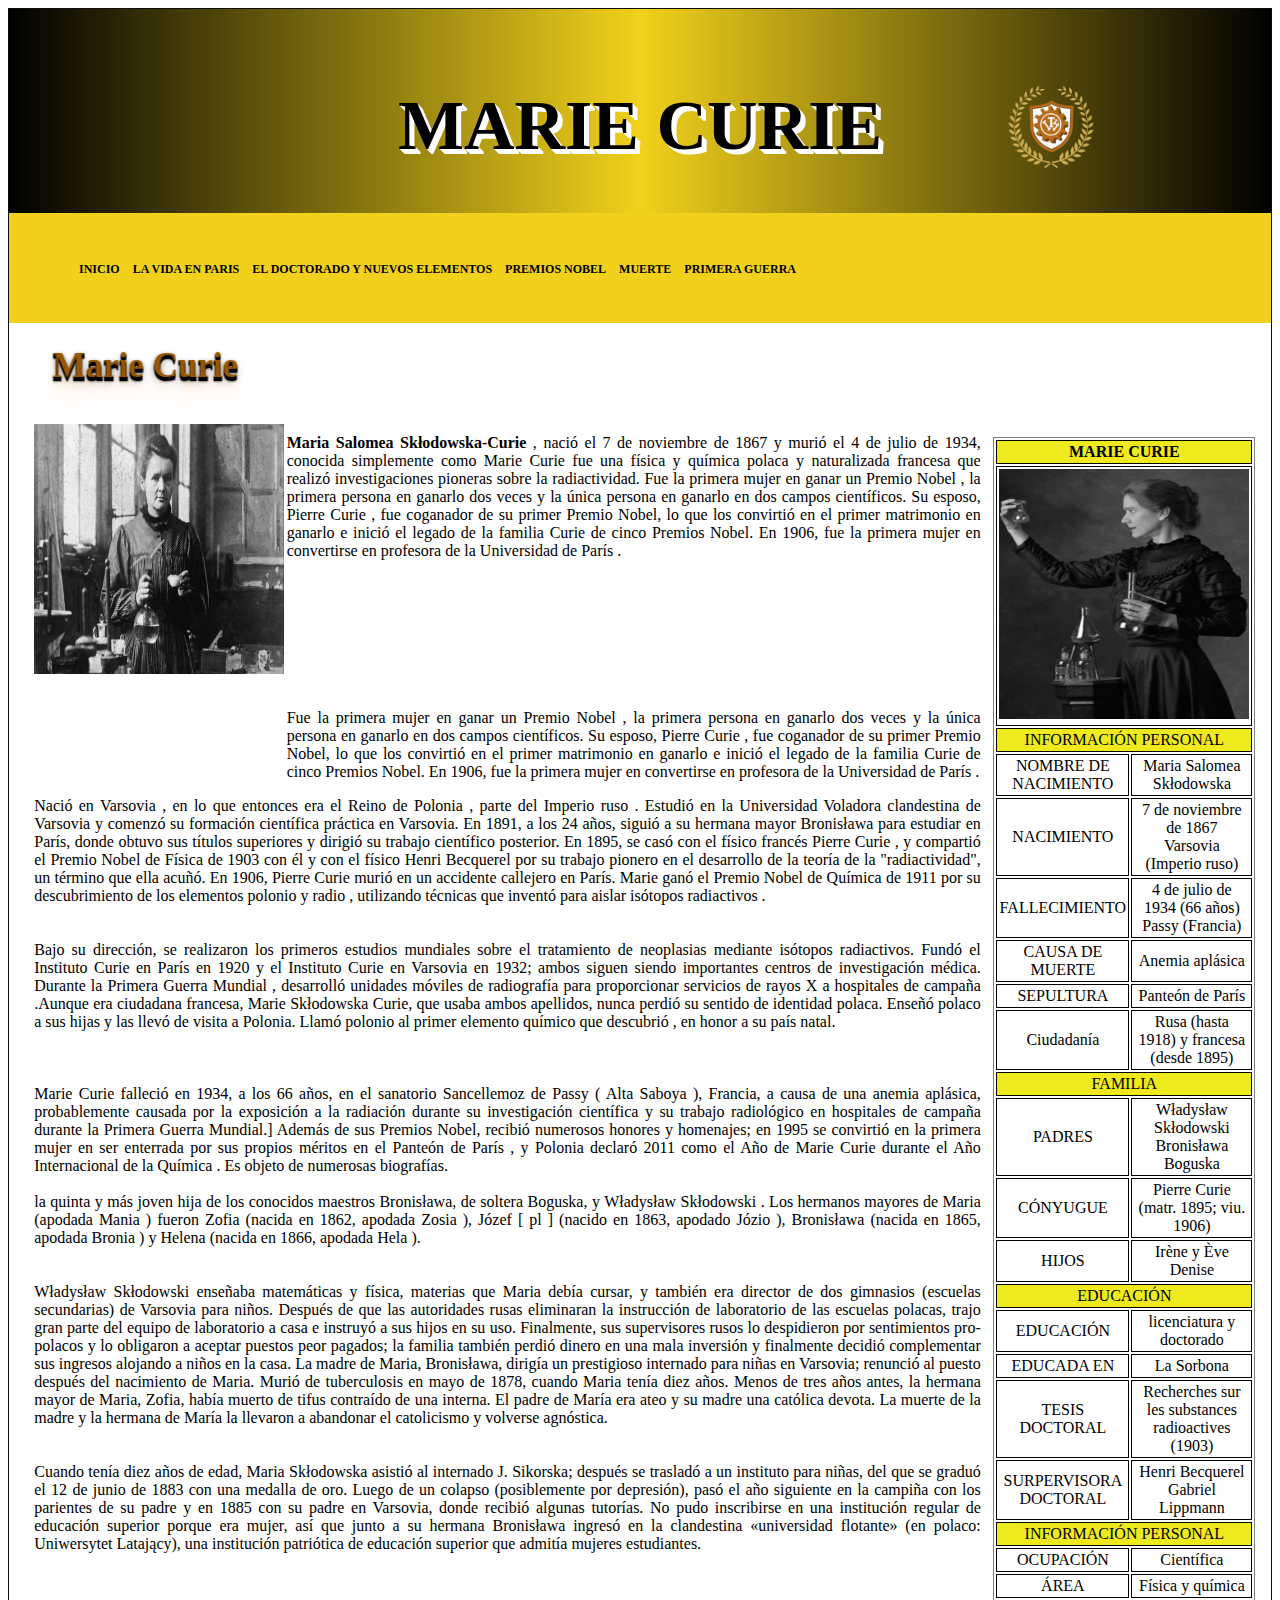
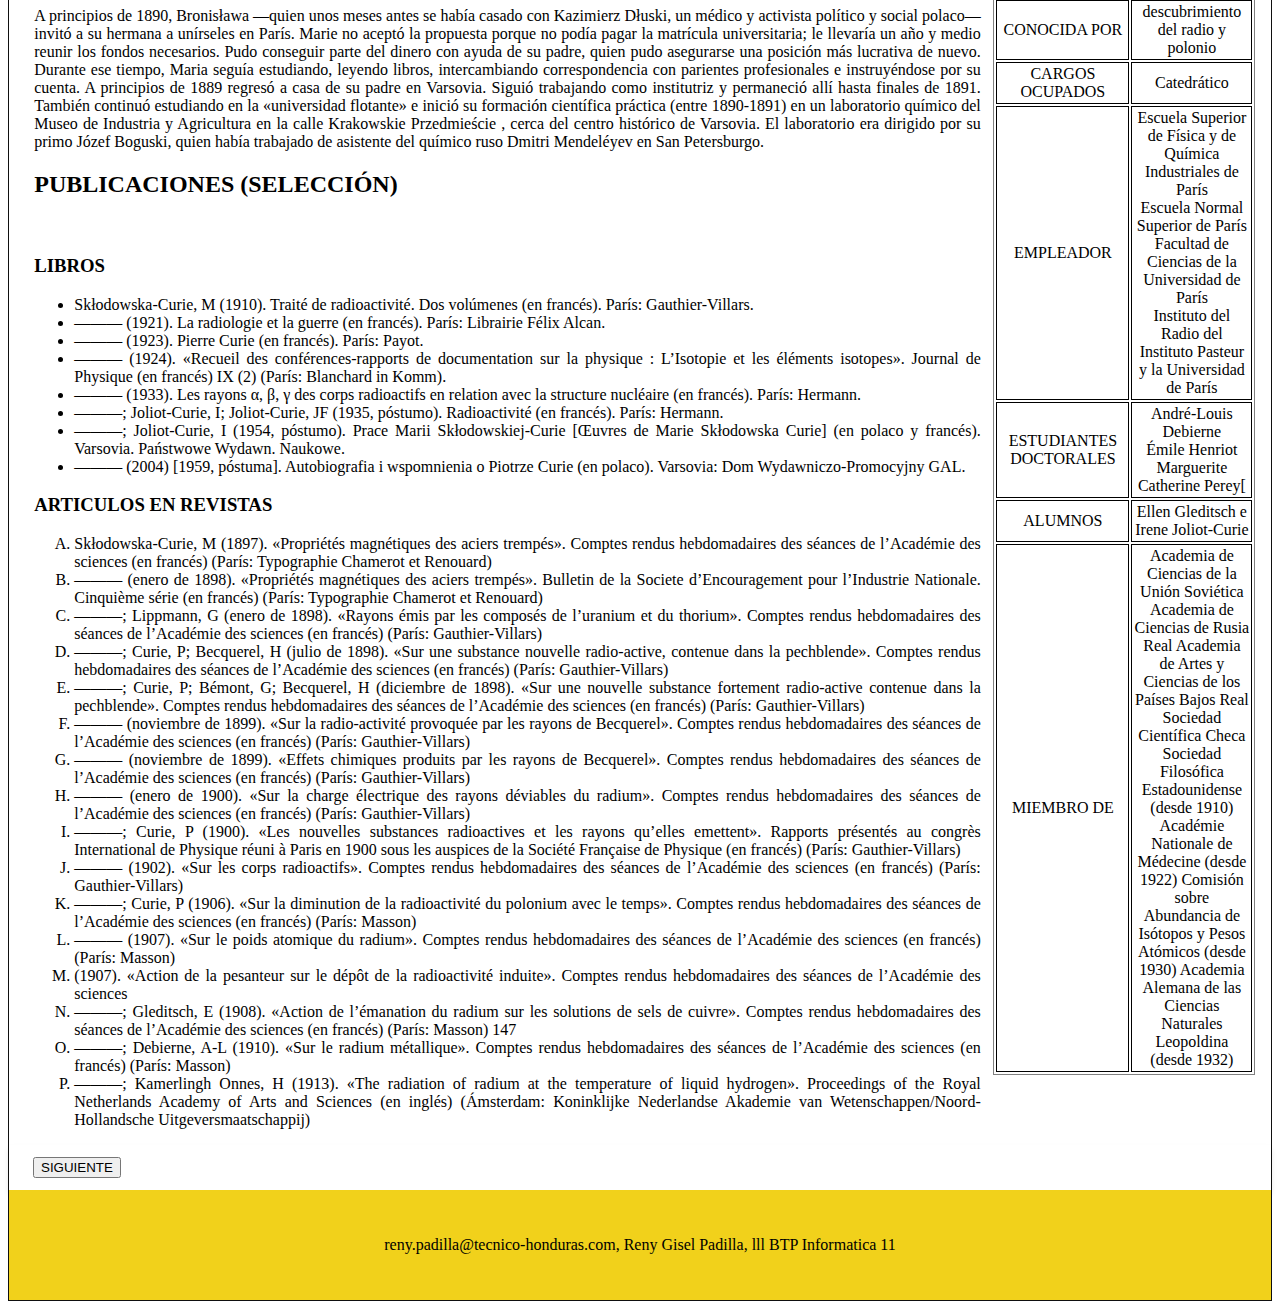
<file: Marie Curie/index.html>
<!DOCTYPE html>
<html lang="en">
<head>
    <meta charset="UTF-8">
    <meta name="viewport" content="width=device-width, initial-scale=1.0">
    <title>MARIE CURIE</title>
    <link rel="stylesheet" href="CSS/style.css">
</head>
<body>
    <div class="container1">
        <div class="header">
          
            <h1>MARIE CURIE</h1>
            <img src="CSS/Img/logo.png">
        </div>
        <div class="header-uno">

            <ul>
                <li><a href="index.html">INICIO</a></li>
                <li><a href="renypadillapag2.html">LA VIDA EN PARIS</a></li>
                <li><a href="renypadillapag3.html">EL DOCTORADO Y NUEVOS ELEMENTOS</a></li>
                <li><a href="renypadillapag4.html">PREMIOS NOBEL</a></li>
                <li><a href="renypadillapag5.html">MUERTE</a></li>
                <li><a href="renypadillapag6.html">PRIMERA GUERRA</a></li> 
            </ul>
        </div>
        
        
        <div class="main">
          <marquee behavior="alternate" direction="up" width="50%">
            <marquee direction="right" behavior="alternate"><h1>Marie Curie</h1></marquee></marquee>
            
            <p><strong> Maria Salomea Skłodowska-Curie </strong>, nació el  7 de noviembre de 1867 y murió el 4 de julio de 1934, conocida simplemente como Marie Curie fue una física y química polaca y naturalizada francesa que realizó investigaciones pioneras sobre la radiactividad.
                Fue la primera mujer en ganar un Premio Nobel , la primera persona en ganarlo dos veces y la única persona en ganarlo en dos campos científicos. Su esposo, Pierre Curie , fue coganador de su primer Premio Nobel, lo que los convirtió en el primer matrimonio en ganarlo e inició el legado de la familia Curie de cinco Premios Nobel. En 1906, fue la primera mujer en convertirse en profesora de la Universidad de París .
                </p>
        </div>
        <div class="imgen">
          <img src="CSS/Img/marie.jpg" width="250px" height="250px">
        </div>
        <br>
        <br>
     <table>
       <tr>
        <TH colspan="4">MARIE CURIE</TH>
       </tr>
       <tr>
        <td colspan="4"><img src="CSS/Img/mariecurie_pag_32162_1_280.jpg" alt="Marie" width="250px" height="250px"></td>
       </tr>
       <tr>
        <td colspan="4">INFORMACIÓN PERSONAL</td>
       </tr>
       <TR>
        <td colspan="2">NOMBRE DE NACIMIENTO</td><td colspan="2">Maria Salomea Skłodowska</td>
       </TR>
       <TR>
        <td colspan="2">NACIMIENTO</td><td colspan="2">7 de noviembre de 1867<br>Varsovia (Imperio ruso)</td>
       </TR>
       <TR>
        <td colspan="2">FALLECIMIENTO</td><td colspan="2">4 de julio de 1934 (66 años)<br>Passy (Francia)</td>
       </TR>
       <TR>
       <td colspan="2">CAUSA DE MUERTE</td><td colspan="2">Anemia aplásica</td>
       </TR>
       <TR>
        <td colspan="2">SEPULTURA</td><td colspan="2">Panteón de París</td>
       </TR>
       <TR>
        <td colspan="2">Ciudadanía</td><td colspan="2">	Rusa (hasta 1918) y francesa (desde 1895)</td>
       </TR>
       <TR>
        <td colspan="4">FAMILIA</td>
       </TR>
       <TR>
       <td colspan="2">PADRES</td><td colspan="2">Władysław Skłodowski<br> Bronisława Boguska</td>
      </TR>
      <TR>
        <td colspan="2">CÓNYUGUE</td><td colspan="2">Pierre Curie (matr. 1895; viu. 1906)</td>
      </TR>
      <TR>
        <td colspan="2">HIJOS</td><td colspan="2">Irène y Ève Denise</td>
      </TR>
      <TR>
        <td colspan="4">EDUCACIÓN</td>
      </TR>
      <TR>
        <td colspan="2">EDUCACIÓN</td><td colspan="2">licenciatura y doctorado</td>
      </TR>
      <TR>
        <td colspan="2">EDUCADA EN</td><td colspan="2">	La Sorbona</td>
      </TR>
      <TR>
        <td colspan="2">TESIS DOCTORAL</td><td colspan="2">	Recherches sur les substances radioactives (1903)</td>
      </TR>
      <TR>
        <td colspan="2">SURPERVISORA DOCTORAL</td><td colspan="2">Henri Becquerel Gabriel Lippmann</td>
      </TR>
      <TR>
        <td colspan="4">INFORMACIÓN PERSONAL</td>
      </TR>
      <TR>
        <td colspan="2">OCUPACIÓN</td><td colspan="2">Científica</td>
      </TR>
      <TR>
        <td colspan="2">ÁREA</td><td colspan="2">Física y química</td>
      </TR>
      <TR>
        <td colspan="2">CONOCIDA POR</td><td colspan="2">descubrimiento del radio y polonio</td>
      </TR>
      <TR>
      <td colspan="2">CARGOS OCUPADOS</td><td colspan="2">Catedrático</td>
     </TR>
     <TR>
        <td colspan="2">EMPLEADOR</td><td colspan="2">	Escuela Superior de Física y de Química Industriales de París <br> Escuela Normal Superior de París <br> Facultad de Ciencias de la Universidad de París <br>Instituto del Radio del Instituto Pasteur y la Universidad de París</td>
     </TR>
     <TR>
        <td colspan="2">ESTUDIANTES DOCTORALES</td><td colspan="2">André-Louis Debierne <br>Émile Henriot <br>Marguerite Catherine Perey[</td>
     </TR>
     <TR>
        <td colspan="2">ALUMNOS</td><td colspan="2">Ellen Gleditsch e Irene Joliot-Curie</td>
     </TR>
     <TR>
        <td colspan="2">MIEMBRO DE</td><td colspan="2">	
            Academia de Ciencias de la Unión Soviética
            Academia de Ciencias de Rusia
            Real Academia de Artes y Ciencias de los Países Bajos
            Real Sociedad Científica Checa
            Sociedad Filosófica Estadounidense (desde 1910)
Académie Nationale de Médecine (desde 1922)
Comisión sobre Abundancia de Isótopos y Pesos Atómicos (desde 1930)
Academia Alemana de las Ciencias Naturales Leopoldina (desde 1932)
     </TR>
     </table>
     <div class="contenido1">
     <p> Fue la primera mujer en ganar un Premio Nobel , la primera persona en ganarlo dos veces y la única persona en ganarlo en dos campos científicos. Su esposo, Pierre Curie , fue coganador de su primer Premio Nobel, lo que los convirtió en el primer matrimonio en ganarlo e inició el legado de la familia Curie de cinco Premios Nobel. En 1906, fue la primera mujer en convertirse en profesora de la Universidad de París .
      <br>
      
    </div>
      <div class="resumen">
      Nació en Varsovia , en lo que entonces era el Reino de Polonia , parte del Imperio ruso . Estudió en la Universidad Voladora clandestina de Varsovia y comenzó su formación científica práctica en Varsovia. En 1891, a los 24 años, siguió a su hermana mayor Bronisława para estudiar en París, donde obtuvo sus títulos superiores y dirigió su trabajo científico posterior. En 1895, se casó con el físico francés Pierre Curie , y compartió el Premio Nobel de Física de 1903 con él y con el físico Henri Becquerel por su trabajo pionero en el desarrollo de la teoría de la "radiactividad", un término que ella acuñó. En 1906, Pierre Curie murió en un accidente callejero en París. Marie ganó el Premio Nobel de Química de 1911 por su descubrimiento de los elementos polonio y radio , utilizando técnicas que inventó para aislar isótopos radiactivos .
      <br>
      <br>
      <br>
      Bajo su dirección, se realizaron los primeros estudios mundiales sobre el tratamiento de neoplasias mediante isótopos radiactivos. Fundó el Instituto Curie en París en 1920 y el Instituto Curie en Varsovia en 1932; ambos siguen siendo importantes centros de investigación médica. Durante la Primera Guerra Mundial , desarrolló unidades móviles de radiografía para proporcionar servicios de rayos X a hospitales de campaña .Aunque era ciudadana francesa, Marie Skłodowska Curie, que usaba ambos apellidos, nunca perdió su sentido de identidad polaca. Enseñó polaco a sus hijas y las llevó de visita a Polonia.  Llamó polonio al primer elemento químico que descubrió , en honor a su país natal.
      <br>
      <br>
      <br>
      <br>
      Marie Curie falleció en 1934, a los 66 años, en el sanatorio Sancellemoz de Passy ( Alta Saboya ), Francia, a causa de una anemia aplásica, probablemente causada por la exposición a la radiación durante su investigación científica y su trabajo radiológico en hospitales de campaña durante la Primera Guerra Mundial.] Además de sus Premios Nobel, recibió numerosos honores y homenajes; en 1995 se convirtió en la primera mujer en ser enterrada por sus propios méritos en el Panteón de París , y Polonia declaró 2011 como el Año de Marie Curie durante el Año Internacional de la Química . Es objeto de numerosas biografías.
      <br>
      <br>
      la quinta y más joven hija de los conocidos maestros Bronisława, de soltera Boguska, y Władysław Skłodowski . Los hermanos mayores de Maria (apodada Mania ) fueron Zofia (nacida en 1862, apodada Zosia ), Józef  [ pl ] (nacido en 1863, apodado Józio ), Bronisława (nacida en 1865, apodada Bronia ) y Helena (nacida en 1866, apodada Hela ).
      <br>
      <br>
      <br>
      Władysław Skłodowski enseñaba matemáticas y física, materias que Maria debía cursar, y también era director de dos gimnasios (escuelas secundarias) de Varsovia para niños. Después de que las autoridades rusas eliminaran la instrucción de laboratorio de las escuelas polacas, trajo gran parte del equipo de laboratorio a casa e instruyó a sus hijos en su uso.  Finalmente, sus supervisores rusos lo despidieron por sentimientos pro-polacos y lo obligaron a aceptar puestos peor pagados; la familia también perdió dinero en una mala inversión y finalmente decidió complementar sus ingresos alojando a niños en la casa.  La madre de Maria, Bronisława, dirigía un prestigioso internado para niñas en Varsovia; renunció al puesto después del nacimiento de Maria.  Murió de tuberculosis en mayo de 1878, cuando Maria tenía diez años. Menos de tres años antes, la hermana mayor de Maria, Zofia, había muerto de tifus contraído de una interna.  El padre de María era ateo y su madre una católica devota.  La muerte de la madre y la hermana de María la llevaron a abandonar el catolicismo y volverse agnóstica. 
      <br>
      <br>
      <br>
      Cuando tenía diez años de edad, Maria Skłodowska asistió al internado J. Sikorska; después se trasladó a un instituto para niñas, del que se graduó el 12 de junio de 1883 con una medalla de oro. Luego de un colapso (posiblemente por depresión), pasó el año siguiente en la campiña con los parientes de su padre y en 1885 con su padre en Varsovia, donde recibió algunas tutorías. No pudo inscribirse en una institución regular de educación superior porque era mujer, así que junto a su hermana Bronisława ingresó en la clandestina «universidad flotante» (en polaco: Uniwersytet Latający), una institución patriótica de educación superior que admitía mujeres estudiantes.
      <br>
      <br>
      <br>
      <br>
      A principios de 1890, Bronisława —quien unos meses antes se había casado con Kazimierz Dłuski, un médico y activista político y social polaco— invitó a su hermana a unírseles en París. Marie no aceptó la propuesta porque no podía pagar la matrícula universitaria; le llevaría un año y medio reunir los fondos necesarios. Pudo conseguir parte del dinero con ayuda de su padre, quien pudo asegurarse una posición más lucrativa de nuevo. Durante ese tiempo, Maria seguía estudiando, leyendo libros, intercambiando correspondencia con parientes profesionales e instruyéndose por su cuenta. A principios de 1889 regresó a casa de su padre en Varsovia. Siguió trabajando como institutriz y permaneció allí hasta finales de 1891. También continuó estudiando en la «universidad flotante» e inició su formación científica práctica (entre 1890-1891) en un laboratorio químico del Museo de Industria y Agricultura en la calle Krakowskie Przedmieście , cerca del centro histórico de Varsovia. El laboratorio era dirigido por su primo Józef Boguski, quien había trabajado de asistente del químico ruso Dmitri Mendeléyev en San Petersburgo. 
     </p>
     <h2>PUBLICACIONES (SELECCIÓN)</h2>
     <br>
     <h3>LIBROS</h3>
     <ul type="disc">
      <li>Skłodowska-Curie, M (1910). Traité de radioactivité. Dos volúmenes (en francés). París: Gauthier-Villars.</li>
      <li>——— (1921). La radiologie et la guerre (en francés). París: Librairie Félix Alcan. </li>
      <li>——— (1923). Pierre Curie (en francés). París: Payot.</li>
      <li>——— (1924). «Recueil des conférences-rapports de documentation sur la physique : L’Isotopie et les éléments isotopes». Journal de Physique (en francés) IX (2) (París: Blanchard in Komm).</li>
      <li>——— (1933). Les rayons α, β, γ des corps radioactifs en relation avec la structure nucléaire (en francés). París: Hermann.</li>
      <li>———; Joliot-Curie, I; Joliot-Curie, JF (1935, póstumo). Radioactivité (en francés). París: Hermann.</li>
      <li>———; Joliot-Curie, I (1954, póstumo). Prace Marii Skłodowskiej-Curie [Œuvres de Marie Skłodowska Curie] (en polaco y francés). Varsovia. Państwowe Wydawn. Naukowe.</li>
      <li>——— (2004) [1959, póstuma]. Autobiografia i wspomnienia o Piotrze Curie (en polaco). Varsovia: Dom Wydawniczo-Promocyjny GAL.</li>
     </ul>
     <h3>ARTICULOS EN REVISTAS</h3>
     <ol type="A" start="1">
      <li>Skłodowska-Curie, M (1897). «Propriétés magnétiques des aciers trempés». Comptes rendus hebdomadaires des séances de l’Académie des sciences (en francés) (París: Typographie Chamerot et Renouard)</li>
      <li>——— (enero de 1898). «Propriétés magnétiques des aciers trempés». Bulletin de la Societe d’Encouragement pour l’Industrie Nationale. Cinquième série (en francés) (París: Typographie Chamerot et Renouard)</li>
      <li>———; Lippmann, G (enero de 1898). «Rayons émis par les composés de l’uranium et du thorium». Comptes rendus hebdomadaires des séances de l’Académie des sciences (en francés) (París: Gauthier-Villars)</li>
      <li>———; Curie, P; Becquerel, H (julio de 1898). «Sur une substance nouvelle radio-active, contenue dans la pechblende». Comptes rendus hebdomadaires des séances de l’Académie des sciences (en francés) (París: Gauthier-Villars)</li>
      <li>———; Curie, P; Bémont, G; Becquerel, H (diciembre de 1898). «Sur une nouvelle substance fortement radio-active contenue dans la pechblende». Comptes rendus hebdomadaires des séances de l’Académie des sciences (en francés) (París: Gauthier-Villars) </li>
      <li>——— (noviembre de 1899). «Sur la radio-activité provoquée par les rayons de Becquerel». Comptes rendus hebdomadaires des séances de l’Académie des sciences (en francés) (París: Gauthier-Villars)</li>
      <li>——— (noviembre de 1899). «Effets chimiques produits par les rayons de Becquerel». Comptes rendus hebdomadaires des séances de l’Académie des sciences (en francés) (París: Gauthier-Villars)</li>
      <li>——— (enero de 1900). «Sur la charge électrique des rayons déviables du radium». Comptes rendus hebdomadaires des séances de l’Académie des sciences (en francés) (París: Gauthier-Villars)</li>
      <li>———; Curie, P (1900). «Les nouvelles substances radioactives et les rayons qu’elles emettent». Rapports présentés au congrès International de Physique réuni à Paris en 1900 sous les auspices de la Société Française de Physique (en francés) (París: Gauthier-Villars)</li>
      <li>——— (1902). «Sur les corps radioactifs». Comptes rendus hebdomadaires des séances de l’Académie des sciences (en francés) (París: Gauthier-Villars)</li>
      <li>———; Curie, P (1906). «Sur la diminution de la radioactivité du polonium avec le temps». Comptes rendus hebdomadaires des séances de l’Académie des sciences (en francés) (París: Masson)</li>
      <li>——— (1907). «Sur le poids atomique du radium». Comptes rendus hebdomadaires des séances de l’Académie des sciences (en francés) (París: Masson)</li>
      <li>(1907). «Action de la pesanteur sur le dépôt de la radioactivité induite». Comptes rendus hebdomadaires des séances de l’Académie des sciences</li>
      <li>———; Gleditsch, E (1908). «Action de l’émanation du radium sur les solutions de sels de cuivre». Comptes rendus hebdomadaires des séances de l’Académie des sciences (en francés) (París: Masson) 147</li>
      <li>———; Debierne, A-L (1910). «Sur le radium métallique». Comptes rendus hebdomadaires des séances de l’Académie des sciences (en francés) (París: Masson)</li>
      <li>———; Kamerlingh Onnes, H (1913). «The radiation of radium at the temperature of liquid hydrogen». Proceedings of the Royal Netherlands Academy of Arts and Sciences (en inglés) (Ámsterdam: Koninklijke Nederlandse Akademie van Wetenschappen/Noord-Hollandsche Uitgeversmaatschappij)</li>
    </ol>
     
     </div>
     <div class="contacto">
            <form action="renypadillapag2.html" method="get">
            <button type="submit">SIGUIENTE</button>
        </form>
        </div>
     <div class="footer">
      <p>  reny.padilla@tecnico-honduras.com, Reny Gisel Padilla, lll BTP Informatica 11</p>
     </div> 
</div>

</body>
</html>
</file>
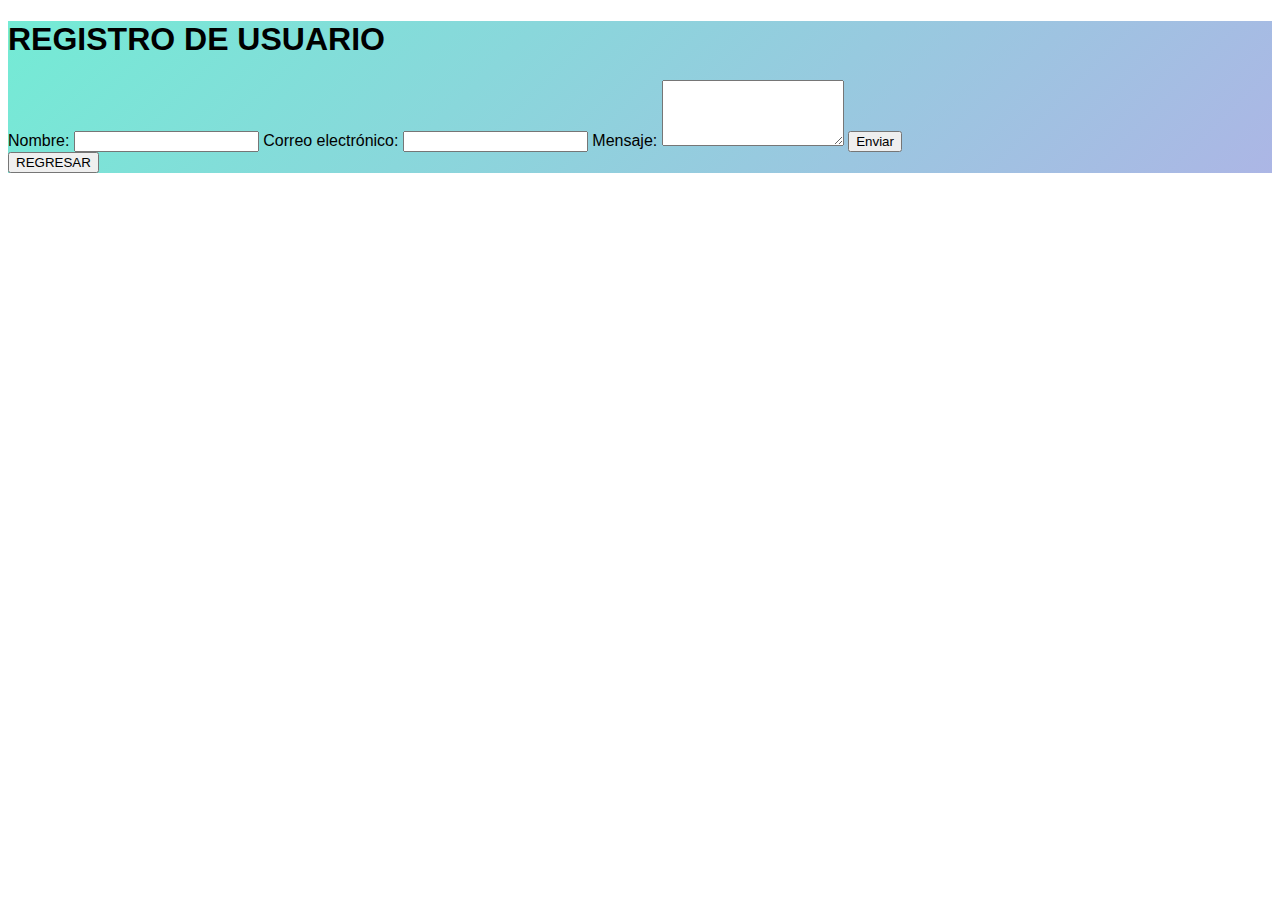
<file: Marie Curie/renypadillaformulario3.html>
<!DOCTYPE html>
<html>
<head>
    <meta charset="UTF-8" />
    <meta name="viewport" content="width=device-width, initial-scale=1.0">
    <title>Registro de Usuario</title>
    <link rel="stylesheet" href="CSS/style.css">
</head>
<body>
    <div class="container5">
    <form>
    <h1>REGISTRO DE USUARIO</h1>

    <label for="nombre">Nombre:</label>
    <input type="text" id="nombre" name="nombre" required>

    <label for="email">Correo electrónico:</label>
    <input type="email" id="email" name="email" required>

    <label for="mensaje">Mensaje:</label>
    <textarea id="mensaje" name="mensaje" rows="4" required></textarea>

    <input type="submit" value="Enviar">
   
  </form>
 <div class="regresar">
     <form action="index.html" method="get">
    <button type="submit">REGRESAR</button>
</form>
</div>
</div>
</body>
</html>
</file>
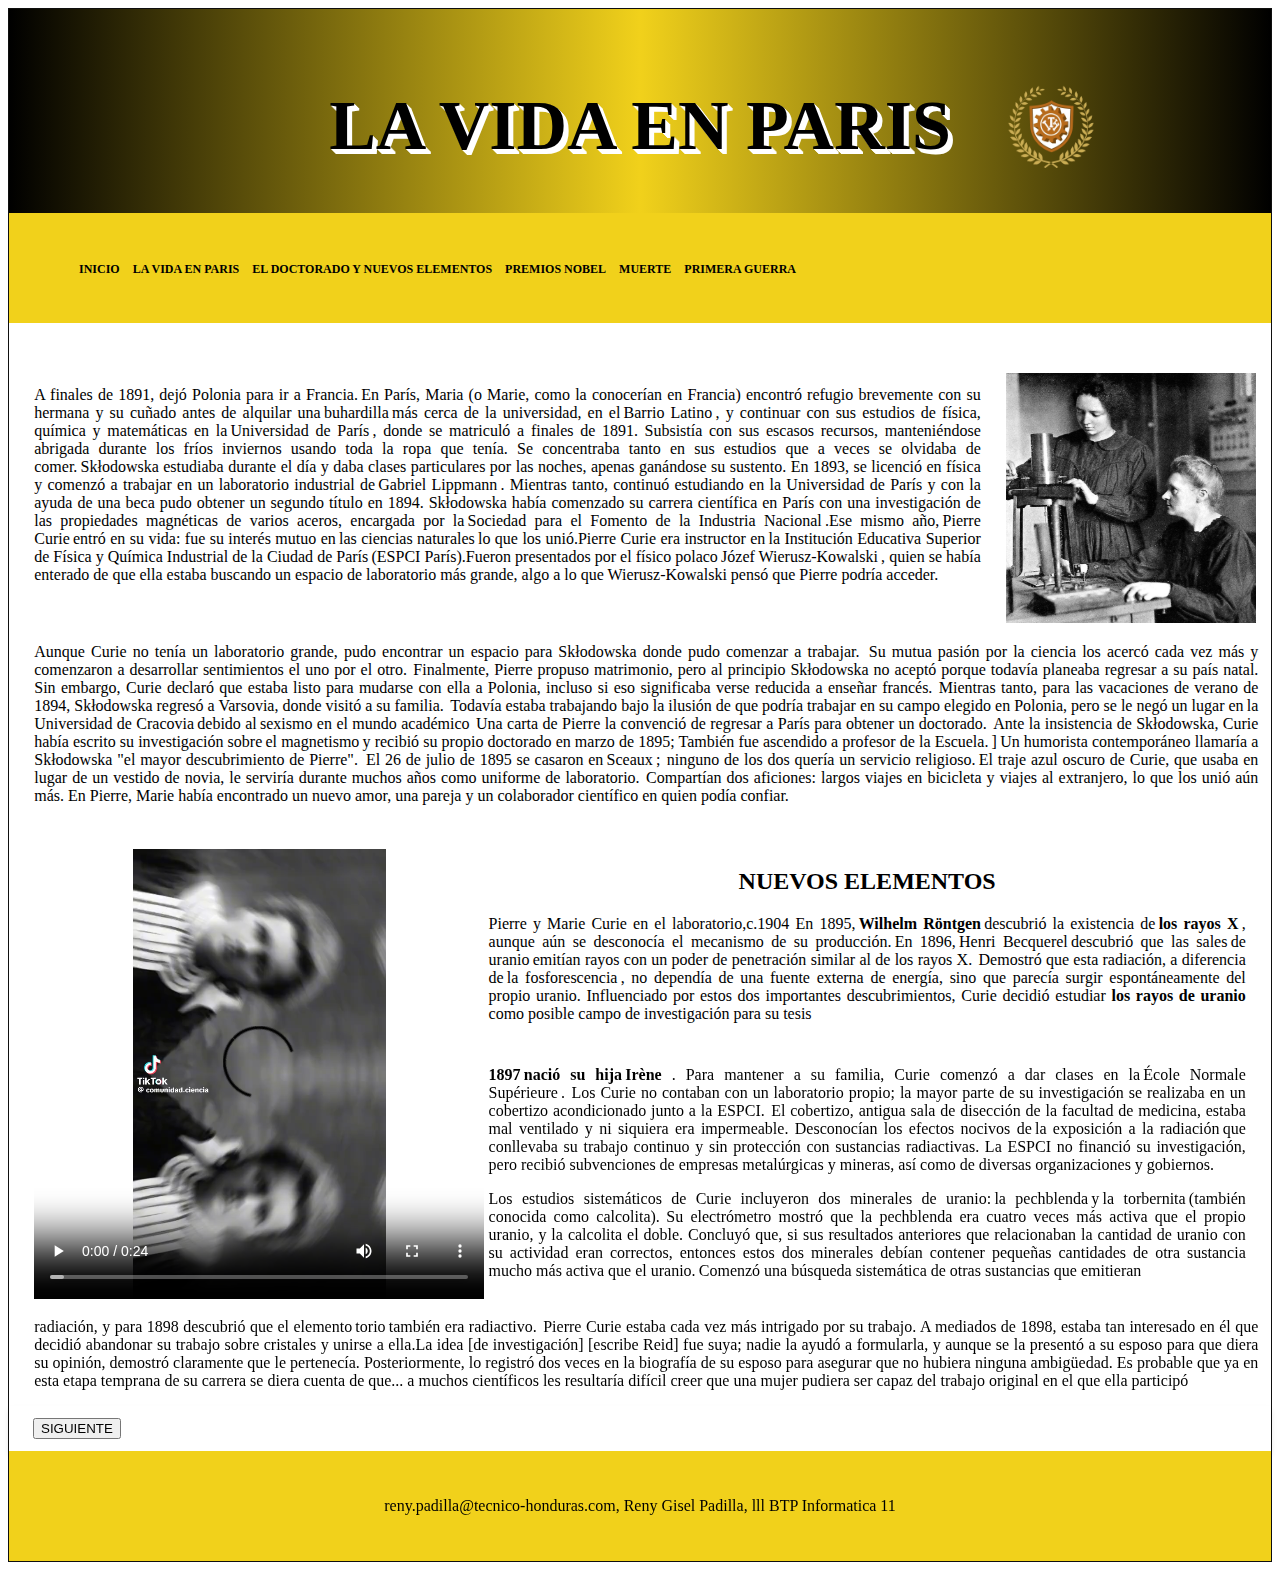
<file: Marie Curie/renypadillapag2.html>
<!DOCTYPE html>
<html lang="en">
<head>
    <meta charset="UTF-8">
    <meta name="viewport" content="width=device-width, initial-scale=1.0">
    <title>PAGINA 2</title>
    <link rel="stylesheet" href="CSS/style.css">
</head>
<body>
    <div class="container1">
        <div class="header">
          
            <h1>LA VIDA EN PARIS</h1>
            <img src="CSS/Img/logo.png">
        </div>
        <div class="header-uno">

            <ul>
                <li><a href="index.html">INICIO</a></li>
                <li><a href="renypadillapag2.html">LA VIDA EN PARIS</a></li>
                <li><a href="renypadillapag3.html">EL DOCTORADO Y NUEVOS ELEMENTOS</a></li>
                <li><a href="renypadillapag4.html">PREMIOS NOBEL</a></li>
                <li><a href="renypadillapag5.html">MUERTE</a></li>
                <li><a href="renypadillapag6.html">PRIMERA GUERRA</a></li> 
            </ul>
        </div>
        <div class="main1">
            <p>A finales de 1891, dejó Polonia para ir a Francia. En París, Maria (o Marie, como la conocerían en Francia) encontró refugio brevemente con su hermana y su cuñado antes de alquilar una buhardilla más cerca de la universidad, en el Barrio Latino , y continuar con sus estudios de física, química y matemáticas en la Universidad de París , donde se matriculó a finales de 1891.  Subsistía con sus escasos recursos, manteniéndose abrigada durante los fríos inviernos usando toda la ropa que tenía. Se concentraba tanto en sus estudios que a veces se olvidaba de comer. Skłodowska estudiaba durante el día y daba clases particulares por las noches, apenas ganándose su sustento. En 1893, se licenció en física y comenzó a trabajar en un laboratorio industrial de Gabriel Lippmann . Mientras tanto, continuó estudiando en la Universidad de París y con la ayuda de una beca pudo obtener un segundo título en 1894.
                Skłodowska había comenzado su carrera científica en París con una investigación de las propiedades magnéticas de varios aceros, encargada por la Sociedad para el Fomento de la Industria Nacional .Ese mismo año, Pierre Curie entró en su vida: fue su interés mutuo en las ciencias naturales lo que los unió.Pierre Curie era instructor en la Institución Educativa Superior de Física y Química Industrial de la Ciudad de París (ESPCI París).Fueron presentados por el físico polaco Józef Wierusz-Kowalski , quien se había enterado de que ella estaba buscando un espacio de laboratorio más grande, algo a lo que Wierusz-Kowalski pensó que Pierre podría acceder.</p>
        </div>
        <div class="img1">
            <img src="CSS/Img/marie1.jpg" width="250px" height="250px">
        </div>
        <div class="contenido2">
            <p>Aunque Curie no tenía un laboratorio grande, pudo encontrar un espacio para Skłodowska donde pudo comenzar a trabajar.   

Su mutua pasión por la ciencia los acercó cada vez más y comenzaron a desarrollar sentimientos el uno por el otro.  Finalmente, Pierre propuso matrimonio, pero al principio Skłodowska no aceptó porque todavía planeaba regresar a su país natal. Sin embargo, Curie declaró que estaba listo para mudarse con ella a Polonia, incluso si eso significaba verse reducida a enseñar francés.  Mientras tanto, para las vacaciones de verano de 1894, Skłodowska regresó a Varsovia, donde visitó a su familia.  Todavía estaba trabajando bajo la ilusión de que podría trabajar en su campo elegido en Polonia, pero se le negó un lugar en la Universidad de Cracovia debido al sexismo en el mundo académico  Una carta de Pierre la convenció de regresar a París para obtener un doctorado.  Ante la insistencia de Skłodowska, Curie había escrito su investigación sobre el magnetismo y recibió su propio doctorado en marzo de 1895; También fue ascendido a profesor de la Escuela. ] Un humorista contemporáneo llamaría a Skłodowska "el mayor descubrimiento de Pierre".  

El 26 de julio de 1895 se casaron en Sceaux ;  ninguno de los dos quería un servicio religioso. El traje azul oscuro de Curie, que usaba en lugar de un vestido de novia, le serviría durante muchos años como uniforme de laboratorio.  Compartían dos aficiones: largos viajes en bicicleta y viajes al extranjero, lo que los unió aún más. En Pierre, Marie había encontrado un nuevo amor, una pareja y un colaborador científico en quien podía confiar. </p>
        </div>
        <div class="resumen2">
            <h2>NUEVOS ELEMENTOS</h2>
            <p>Pierre y Marie Curie en el laboratorio,c.1904 En 1895,<strong> Wilhelm Röntgen</strong> descubrió la existencia de<strong> los rayos X </strong>, aunque aún se desconocía el mecanismo de su producción. En 1896, Henri Becquerel descubrió que las sales de uranio emitían rayos con un poder de penetración similar al de los rayos X.  Demostró que esta radiación, a diferencia de la fosforescencia , no dependía de una fuente externa de energía, sino que parecía surgir espontáneamente del propio uranio. Influenciado por estos dos importantes descubrimientos, Curie decidió estudiar <strong>los rayos de uranio</strong> como posible campo de investigación para su tesis  </p>
        </div>
        <div class="video">
       <video controls src="CSS/Img/ac262446f076d7d49073385aef97baab.mp4" width="450px" height="450px"></video>
     </video>
      </div>
        <div class="res1">
            <p><br><strong> 1897 nació su hija Irène</strong> . Para mantener a su familia, Curie comenzó a dar clases en la École Normale Supérieure .  Los Curie no contaban con un laboratorio propio; la mayor parte de su investigación se realizaba en un cobertizo acondicionado junto a la ESPCI.  El cobertizo, antigua sala de disección de la facultad de medicina, estaba mal ventilado y ni siquiera era impermeable.  Desconocían los efectos nocivos de la exposición a la radiación que conllevaba su trabajo continuo y sin protección con sustancias radiactivas. La ESPCI no financió su investigación, pero recibió subvenciones de empresas metalúrgicas y mineras, así como de diversas organizaciones y gobiernos. </p>
        </div>
        <div class="res2">
            <p>Los estudios sistemáticos de Curie incluyeron dos minerales de uranio: la pechblenda y la torbernita (también conocida como calcolita).  Su electrómetro mostró que la pechblenda era cuatro veces más activa que el propio uranio, y la calcolita el doble. Concluyó que, si sus resultados anteriores que relacionaban la cantidad de uranio con su actividad eran correctos, entonces estos dos minerales debían contener pequeñas cantidades de otra sustancia mucho más activa que el uranio. Comenzó una búsqueda sistemática de otras sustancias que emitieran </p>
        </div>
        <div class="res3">
            <p>radiación, y para 1898 descubrió que el elemento torio también era radiactivo.  Pierre Curie estaba cada vez más intrigado por su trabajo. A mediados de 1898, estaba tan interesado en él que decidió abandonar su trabajo sobre cristales y unirse a ella.La idea [de investigación] [escribe Reid] fue suya; nadie la ayudó a formularla, y aunque se la presentó a su esposo para que diera su opinión, demostró claramente que le pertenecía. Posteriormente, lo registró dos veces en la biografía de su esposo para asegurar que no hubiera ninguna ambigüedad. Es probable que ya en esta etapa temprana de su carrera se diera cuenta de que... a muchos científicos les resultaría difícil creer que una mujer pudiera ser capaz del trabajo original en el que ella participó</p>
        </div>
        <div class="contacto">
            <form action="renypadillapag3.html" method="get">
            <button type="submit">SIGUIENTE</button>
        </form>
        </div>
         <div class="footer">
      <p>  reny.padilla@tecnico-honduras.com, Reny Gisel Padilla, lll BTP Informatica 11</p>
     </div> 
    </div>
</body>
</html>
</file>
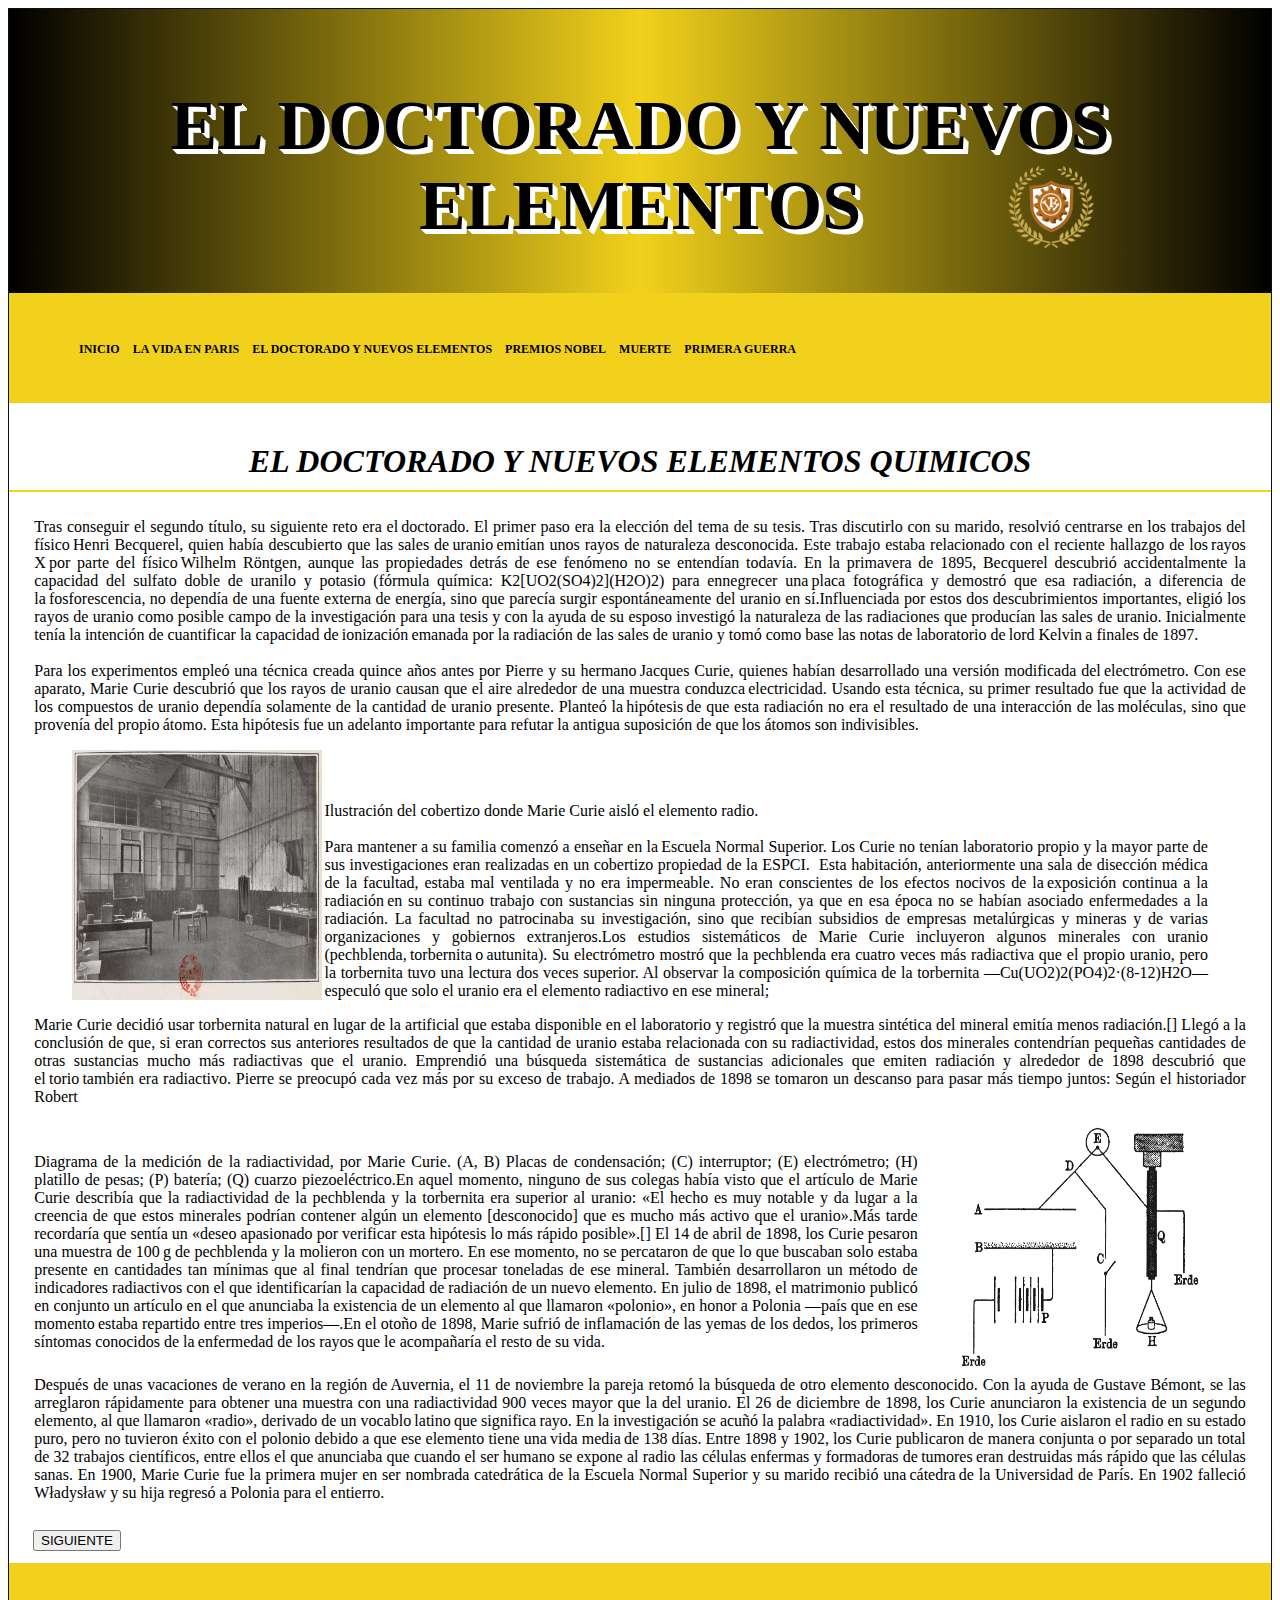
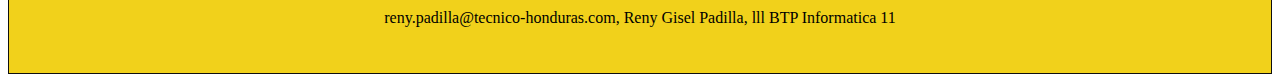
<file: Marie Curie/renypadillapag3.html>
<!DOCTYPE html>
<html lang="en">
<head>
    <meta charset="UTF-8">
    <meta name="viewport" content="width=device-width, initial-scale=1.0">
    <title>PAGINA 3</title>
    <link rel="stylesheet" href="CSS/style.css">
</head>
<body>
    <div class="container1">
        <div class="header">
          
            <h1>EL DOCTORADO Y NUEVOS<br> ELEMENTOS</h1>
            <img src="CSS/Img/logo.png">
        </div>
        <div class="header-uno">

            <ul>
                <li><a href="index.html">INICIO</a></li>
                <li><a href="renypadillapag2.html">LA VIDA EN PARIS</a></li>
                <li><a href="renypadillapag3.html">EL DOCTORADO Y NUEVOS ELEMENTOS</a></li>
                <li><a href="renypadillapag4.html">PREMIOS NOBEL</a></li>
                <li><a href="renypadillapag5.html">MUERTE</a></li>
                <li><a href="renypadillapag6.html">PRIMERA GUERRA</a></li> 
            </ul>
        </div>
        <div class="main2">
            <h2>EL DOCTORADO Y NUEVOS ELEMENTOS QUIMICOS</h2>
            <p>Tras conseguir el segundo título, su siguiente reto era el doctorado. El primer paso era la elección del tema de su tesis. Tras discutirlo con su marido, resolvió centrarse en los trabajos del físico Henri Becquerel, quien había descubierto que las sales de uranio emitían unos rayos de naturaleza desconocida.​ Este trabajo estaba relacionado con el reciente hallazgo de los rayos X por parte del físico Wilhelm Röntgen, aunque las propiedades detrás de ese fenómeno no se entendían todavía.​ En la primavera de 1895, Becquerel descubrió accidentalmente la capacidad del sulfato doble de uranilo y potasio (fórmula química: K2[UO2(SO4)2](H2O)2) para ennegrecer una placa fotográfica y demostró que esa radiación, a diferencia de la fosforescencia, no dependía de una fuente externa de energía, sino que parecía surgir espontáneamente del uranio en sí.Influenciada por estos dos descubrimientos importantes, eligió los rayos de uranio como posible campo de la investigación para una tesis y con la ayuda de su esposo investigó la naturaleza de las radiaciones que producían las sales de uranio. Inicialmente tenía la intención de cuantificar la capacidad de ionización emanada por la radiación de las sales de uranio y tomó como base las notas de laboratorio de lord Kelvin a finales de 1897. <br><br>Para los experimentos empleó una técnica creada quince años antes por Pierre y su hermano Jacques Curie, quienes habían desarrollado una versión modificada del electrómetro. Con ese aparato, Marie Curie descubrió que los rayos de uranio causan que el aire alrededor de una muestra conduzca electricidad. Usando esta técnica, su primer resultado fue que la actividad de los compuestos de uranio dependía solamente de la cantidad de uranio presente. Planteó la hipótesis de que esta radiación no era el resultado de una interacción de las moléculas, sino que provenía del propio átomo. Esta hipótesis fue un adelanto importante para refutar la antigua suposición de que los átomos son indivisibles. </p>
        </div>
        <div class="img2">
            <img src="CSS/Img/img1.png" width="250px" height="250px">
            <p>Ilustración del cobertizo donde Marie Curie aisló el elemento radio.<br><br>Para mantener a su familia comenzó a enseñar en la Escuela Normal Superior.​ Los Curie no tenían laboratorio propio y la mayor parte de sus investigaciones eran realizadas en un cobertizo propiedad de la ESPCI. ​ Esta habitación, anteriormente una sala de disección médica de la facultad, estaba mal ventilada y no era impermeable. No eran conscientes de los efectos nocivos de la exposición continua a la radiación en su continuo trabajo con sustancias sin ninguna protección, ya que en esa época no se habían asociado enfermedades a la radiación. La facultad no patrocinaba su investigación, sino que recibían subsidios de empresas metalúrgicas y mineras y de varias organizaciones y gobiernos extranjeros.Los estudios sistemáticos de Marie Curie incluyeron algunos minerales con uranio (pechblenda, torbernita o autunita). Su electrómetro mostró que la pechblenda era cuatro veces más radiactiva que el propio uranio, pero la torbernita tuvo una lectura dos veces superior. Al observar la composición química de la torbernita —Cu(UO2)2(PO4)2·(8-12)H2O— especuló que solo el uranio era el elemento radiactivo en ese mineral; </p>
        </div>
        <div class="resumen3">
            <p>Marie Curie decidió usar torbernita natural en lugar de la artificial que estaba disponible en el laboratorio y registró que la muestra sintética del mineral emitía menos radiación.[]​ Llegó a la conclusión de que, si eran correctos sus anteriores resultados de que la cantidad de uranio estaba relacionada con su radiactividad, estos dos minerales contendrían pequeñas cantidades de otras sustancias mucho más radiactivas que el uranio. Emprendió una búsqueda sistemática de sustancias adicionales que emiten radiación y alrededor de 1898 descubrió que el torio también era radiactivo.  

Pierre se preocupó cada vez más por su exceso de trabajo. A mediados de 1898 se tomaron un descanso para pasar más tiempo juntos: Según el historiador Robert</p>
<img src="CSS/Img/diagrama.png" width="250px" height="250px">

        </div>
        <div class="resumen4">
            <p>Diagrama de la medición de la radiactividad, por Marie Curie. 
(A, B) Placas de condensación; (C) interruptor; (E) electrómetro; (H) platillo de pesas; (P) batería; (Q) cuarzo piezoeléctrico.En aquel momento, ninguno de sus colegas había visto que el artículo de Marie Curie describía que la radiactividad de la pechblenda y la torbernita era superior al uranio: «El hecho es muy notable y da lugar a la creencia de que estos minerales podrían contener algún un elemento [desconocido] que es mucho más activo que el uranio».Más tarde recordaría que sentía un «deseo apasionado por verificar esta hipótesis lo más rápido posible».[]​ El 14 de abril de 1898, los Curie pesaron una muestra de 100 g de pechblenda y la molieron con un mortero. En ese momento, no se percataron de que lo que buscaban solo estaba presente en cantidades tan mínimas que al final tendrían que procesar toneladas de ese mineral. También desarrollaron un método de indicadores radiactivos con el que identificarían la capacidad de radiación de un nuevo elemento. 

En julio de 1898, el matrimonio publicó en conjunto un artículo en el que anunciaba la existencia de un elemento al que llamaron «polonio», en honor a Polonia —país que en ese momento estaba repartido entre tres imperios—.En el otoño de 1898, Marie sufrió de inflamación de las yemas de los dedos, los primeros síntomas conocidos de la enfermedad de los rayos que le acompañaría el resto de su vida. </p>
        </div>
        <div class="resumen5">
            <p>Después de unas vacaciones de verano en la región de Auvernia, el 11 de noviembre la pareja retomó la búsqueda de otro elemento desconocido. Con la ayuda de Gustave Bémont, se las arreglaron rápidamente para obtener una muestra con una radiactividad 900 veces mayor que la del uranio. El 26 de diciembre de 1898, los Curie anunciaron la existencia de un segundo elemento, al que llamaron «radio», derivado de un vocablo latino que significa rayo. En la investigación se acuñó la palabra «radiactividad».  

En 1910, los Curie aislaron el radio en su estado puro, pero no tuvieron éxito con el polonio debido a que ese elemento tiene una vida media de 138 días.​ Entre 1898 y 1902, los Curie publicaron de manera conjunta o por separado un total de 32 trabajos científicos, entre ellos el que anunciaba que cuando el ser humano se expone al radio las células enfermas y formadoras de tumores eran destruidas más rápido que las células sanas.​ En 1900, Marie Curie fue la primera mujer en ser nombrada catedrática de la Escuela Normal Superior y su marido recibió una cátedra de la Universidad de París. En 1902 falleció Władysław y su hija regresó a Polonia para el entierro. </p>
        </div>
        <div class="contacto">
            <form action="renypadillapag4.html" method="get">
            <button type="submit">SIGUIENTE</button>
        </form>
        </div>
        <div class="footer">
      <p>  reny.padilla@tecnico-honduras.com, Reny Gisel Padilla, lll BTP Informatica 11</p>
     </div>
    </div>
</body>
</html>
</file>
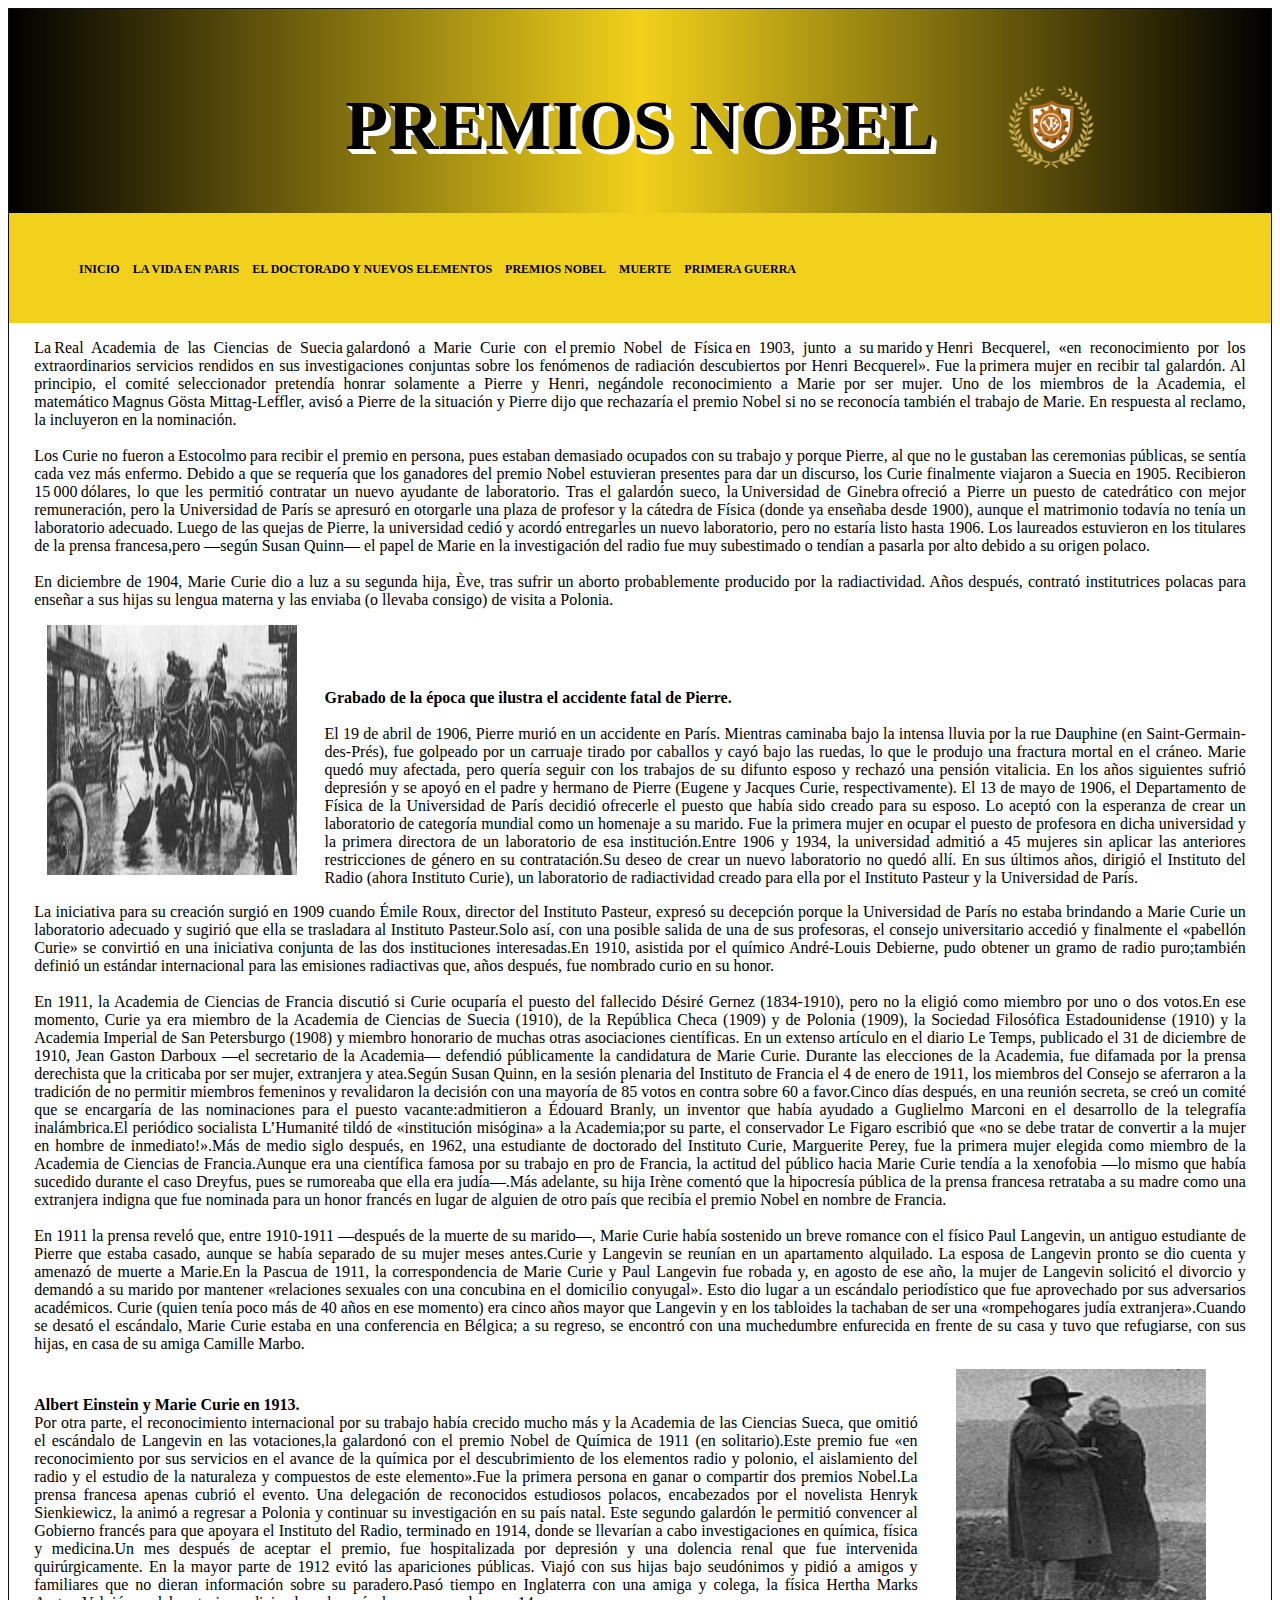
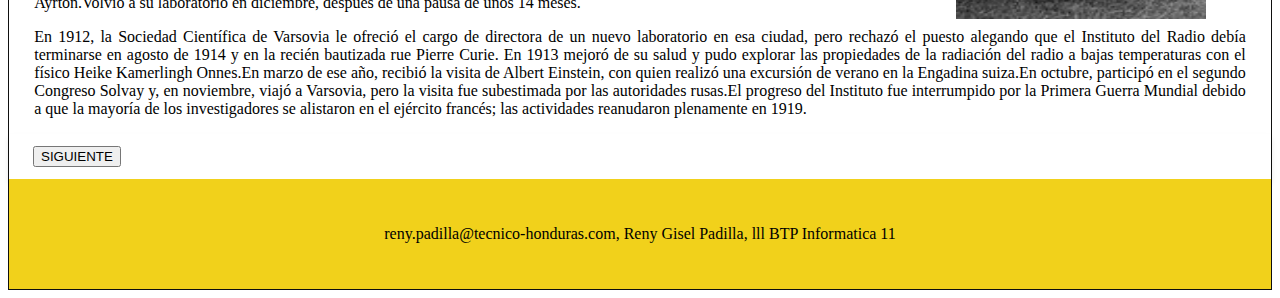
<file: Marie Curie/renypadillapag4.html>
<!DOCTYPE html>
<html lang="en">
<head>
    <meta charset="UTF-8">
    <meta name="viewport" content="width=device-width, initial-scale=1.0">
    <title>PAGINA 4</title>
    <link rel="stylesheet" href="CSS/style.css">
</head>
<body>
     <div class="container1">
        <div class="header">
          
            <h1>PREMIOS NOBEL</h1>
            <img src="CSS/Img/logo.png">
        </div>
        <div class="header-uno">

            <ul>
                <li><a href="index.html">INICIO</a></li>
                <li><a href="renypadillapag2.html">LA VIDA EN PARIS</a></li>
                <li><a href="renypadillapag3.html">EL DOCTORADO Y NUEVOS ELEMENTOS</a></li>
                <li><a href="renypadillapag4.html">PREMIOS NOBEL</a></li>
                <li><a href="renypadillapag5.html">MUERTE</a></li>
                <li><a href="renypadillapag6.html">PRIMERA GUERRA</a></li> 
            </ul>
        </div>
        <div class="main3">
            <p>La Real Academia de las Ciencias de Suecia galardonó a Marie Curie con el premio Nobel de Física en 1903, junto a su marido y Henri Becquerel, «en reconocimiento por los extraordinarios servicios rendidos en sus investigaciones conjuntas sobre los fenómenos de radiación descubiertos por Henri Becquerel».​ Fue la primera mujer en recibir tal galardón.​ Al principio, el comité seleccionador pretendía honrar solamente a Pierre y Henri, negándole reconocimiento a Marie por ser mujer. Uno de los miembros de la Academia, el matemático Magnus Gösta Mittag-Leffler, avisó a Pierre de la situación y Pierre dijo que rechazaría el premio Nobel si no se reconocía también el trabajo de Marie. En respuesta al reclamo, la incluyeron en la nominación.<br><br>Los Curie no fueron a Estocolmo para recibir el premio en persona, pues estaban demasiado ocupados con su trabajo y porque Pierre, al que no le gustaban las ceremonias públicas, se sentía cada vez más enfermo.​ Debido a que se requería que los ganadores del premio Nobel estuvieran presentes para dar un discurso, los Curie finalmente viajaron a Suecia en 1905.​ Recibieron 15 000 dólares, lo que les permitió contratar un nuevo ayudante de laboratorio. Tras el galardón sueco, la Universidad de Ginebra ofreció a Pierre un puesto de catedrático con mejor remuneración, pero la Universidad de París se apresuró en otorgarle una plaza de profesor y la cátedra de Física (donde ya enseñaba desde 1900), aunque el matrimonio todavía no tenía un laboratorio adecuado. Luego de las quejas de Pierre, la universidad cedió y acordó entregarles un nuevo laboratorio, pero no estaría listo hasta 1906. 
            Los laureados estuvieron en los titulares de la prensa francesa,pero —según Susan Quinn— el papel de Marie en la investigación del radio fue muy subestimado o tendían a pasarla por alto debido a su origen polaco. <br><br>En diciembre de 1904, Marie Curie dio a luz a su segunda hija, Ève, tras sufrir un aborto probablemente producido por la radiactividad. Años después, contrató institutrices polacas para enseñar a sus hijas su lengua materna y las enviaba (o llevaba consigo) de visita a Polonia.</p>
        </div>
        <div class="img3">
            <img src="CSS/Img/pierre.jpg" width="250px" height="250px">
            <p><b>Grabado de la época que ilustra el accidente fatal de Pierre.</b><br><br>El 19 de abril de 1906, Pierre murió en un accidente en París. Mientras caminaba bajo la intensa lluvia por la rue Dauphine (en Saint-Germain-des-Prés), fue golpeado por un carruaje tirado por caballos y cayó bajo las ruedas, lo que le produjo una fractura mortal en el cráneo. Marie quedó muy afectada, pero quería seguir con los trabajos de su difunto esposo y rechazó una pensión vitalicia. En los años siguientes sufrió depresión y se apoyó en el padre y hermano de Pierre (Eugene y Jacques Curie, respectivamente). El 13 de mayo de 1906, el Departamento de Física de la Universidad de París decidió ofrecerle el puesto que había sido creado para su esposo. Lo aceptó con la esperanza de crear un laboratorio de categoría mundial como un homenaje a su marido. Fue la primera mujer en ocupar el puesto de profesora en dicha universidad y la primera directora de un laboratorio de esa institución.Entre 1906 y 1934, la universidad admitió a 45 mujeres sin aplicar las anteriores restricciones de género en su contratación.Su deseo de crear un nuevo laboratorio no quedó allí. En sus últimos años, dirigió el Instituto del Radio (ahora Instituto Curie), un laboratorio de radiactividad creado para ella por el Instituto Pasteur y la Universidad de París.</p>
        </div>
        <div class="resumen6">
            <p>La iniciativa para su creación surgió en 1909 cuando Émile Roux, director del Instituto Pasteur, expresó su decepción porque la Universidad de París no estaba brindando a Marie Curie un laboratorio adecuado y sugirió que ella se trasladara al Instituto Pasteur.Solo así, con una posible salida de una de sus profesoras, el consejo universitario accedió y finalmente el «pabellón Curie» se convirtió en una iniciativa conjunta de las dos instituciones interesadas.En 1910, asistida por el químico André-Louis Debierne, pudo obtener un gramo de radio puro;también definió un estándar internacional para las emisiones radiactivas que, años después, fue nombrado curio en su honor.<br><br>En 1911, la Academia de Ciencias de Francia discutió si Curie ocuparía el puesto del fallecido Désiré Gernez (1834-1910), pero no la eligió como miembro por uno o dos votos.En ese momento, Curie ya era miembro de la Academia de Ciencias de Suecia (1910), de la República Checa (1909) y de Polonia (1909), la Sociedad Filosófica Estadounidense (1910) y la Academia Imperial de San Petersburgo (1908) y miembro honorario de muchas otras asociaciones científicas. En un extenso artículo en el diario Le Temps, publicado el 31 de diciembre de 1910, Jean Gaston Darboux —el secretario de la Academia— defendió públicamente la candidatura de Marie Curie. Durante las elecciones de la Academia, fue difamada por la prensa derechista que la criticaba por ser mujer, extranjera y atea.Según Susan Quinn, en la sesión plenaria del Instituto de Francia el 4 de enero de 1911, los miembros del Consejo se aferraron a la tradición de no permitir miembros femeninos y revalidaron la decisión con una mayoría de 85 votos en contra sobre 60 a favor.Cinco días después, en una reunión secreta, se creó un comité que se encargaría de las nominaciones para el puesto vacante:admitieron a Édouard Branly, un inventor que había ayudado a Guglielmo Marconi en el desarrollo de la telegrafía inalámbrica.El periódico socialista L’Humanité tildó de «institución misógina» a la Academia;por su parte, el conservador Le Figaro escribió que «no se debe tratar de convertir a la mujer en hombre de inmediato!».Más de medio siglo después, en 1962, una estudiante de doctorado del Instituto Curie, Marguerite Perey, fue la primera mujer elegida como miembro de la Academia de Ciencias de Francia.Aunque era una científica famosa por su trabajo en pro de Francia, la actitud del público hacia Marie Curie tendía a la xenofobia —lo mismo que había sucedido durante el caso Dreyfus, pues se rumoreaba que ella era judía—.Más adelante, su hija Irène comentó que la hipocresía pública de la prensa francesa retrataba a su madre como una extranjera indigna que fue nominada para un honor francés en lugar de alguien de otro país que recibía el premio Nobel en nombre de Francia. 
            <br><br>En 1911 la prensa reveló que, entre 1910-1911 —después de la muerte de su marido—, Marie Curie había sostenido un breve romance con el físico Paul Langevin, un antiguo estudiante de Pierre que estaba casado, aunque se había separado de su mujer meses antes.Curie y Langevin se reunían en un apartamento alquilado. La esposa de Langevin pronto se dio cuenta y amenazó de muerte a Marie.En la Pascua de 1911, la correspondencia de Marie Curie y Paul Langevin fue robada y, en agosto de ese año, la mujer de Langevin solicitó el divorcio y demandó a su marido por mantener «relaciones sexuales con una concubina en el domicilio conyugal». Esto dio lugar a un escándalo periodístico que fue aprovechado por sus adversarios académicos. Curie (quien tenía poco más de 40 años en ese momento) era cinco años mayor que Langevin y en los tabloides la tachaban de ser una «rompehogares judía extranjera».Cuando se desató el escándalo, Marie Curie estaba en una conferencia en Bélgica; a su regreso, se encontró con una muchedumbre enfurecida en frente de su casa y tuvo que refugiarse, con sus hijas, en casa de su amiga Camille Marbo. </p>
        </div>
        <div class="img4">
            <img src="CSS/Img/albert.jpg" width="250px" height="250px">
            <p><strong>Albert Einstein y Marie Curie en 1913.</strong><br>Por otra parte, el reconocimiento internacional por su trabajo había crecido mucho más y la Academia de las Ciencias Sueca, que omitió el escándalo de Langevin en las votaciones,la galardonó con el premio Nobel de Química de 1911 (en solitario).Este premio fue «en reconocimiento por sus servicios en el avance de la química por el descubrimiento de los elementos radio y polonio, el aislamiento del radio y el estudio de la naturaleza y compuestos de este elemento».Fue la primera persona en ganar o compartir dos premios Nobel.La prensa francesa apenas cubrió el evento. Una delegación de reconocidos estudiosos polacos, encabezados por el novelista Henryk Sienkiewicz, la animó a regresar a Polonia y continuar su investigación en su país natal. Este segundo galardón le permitió convencer al Gobierno francés para que apoyara el Instituto del Radio, terminado en 1914, donde se llevarían a cabo investigaciones en química, física y medicina.Un mes después de aceptar el premio, fue hospitalizada por depresión y una dolencia renal que fue intervenida quirúrgicamente. En la mayor parte de 1912 evitó las apariciones públicas. Viajó con sus hijas bajo seudónimos y pidió a amigos y familiares que no dieran información sobre su paradero.Pasó tiempo en Inglaterra con una amiga y colega, la física Hertha Marks Ayrton.Volvió a su laboratorio en diciembre, después de una pausa de unos 14 meses. </p>
        </div>
        <div class="resumen6">
            <p>En 1912, la Sociedad Científica de Varsovia le ofreció el cargo de directora de un nuevo laboratorio en esa ciudad, pero rechazó el puesto alegando que el Instituto del Radio debía terminarse en agosto de 1914 y en la recién bautizada rue Pierre Curie. En 1913 mejoró de su salud y pudo explorar las propiedades de la radiación del radio a bajas temperaturas con el físico Heike Kamerlingh Onnes.En marzo de ese año, recibió la visita de Albert Einstein, con quien realizó una excursión de verano en la Engadina suiza.En octubre, participó en el segundo Congreso Solvay y, en noviembre, viajó a Varsovia, pero la visita fue subestimada por las autoridades rusas.El progreso del Instituto fue interrumpido por la Primera Guerra Mundial debido a que la mayoría de los investigadores se alistaron en el ejército francés; las actividades reanudaron plenamente en 1919. </p>
        </div>
        <div class="contacto">
            <form action="renypadillapag5.html" method="get">
            <button type="submit">SIGUIENTE</button>
        </form>
        </div>
        <div class="footer">
      <p>  reny.padilla@tecnico-honduras.com, Reny Gisel Padilla, lll BTP Informatica 11</p>
     </div> 
    </div>   
</body>
</html>
</file>
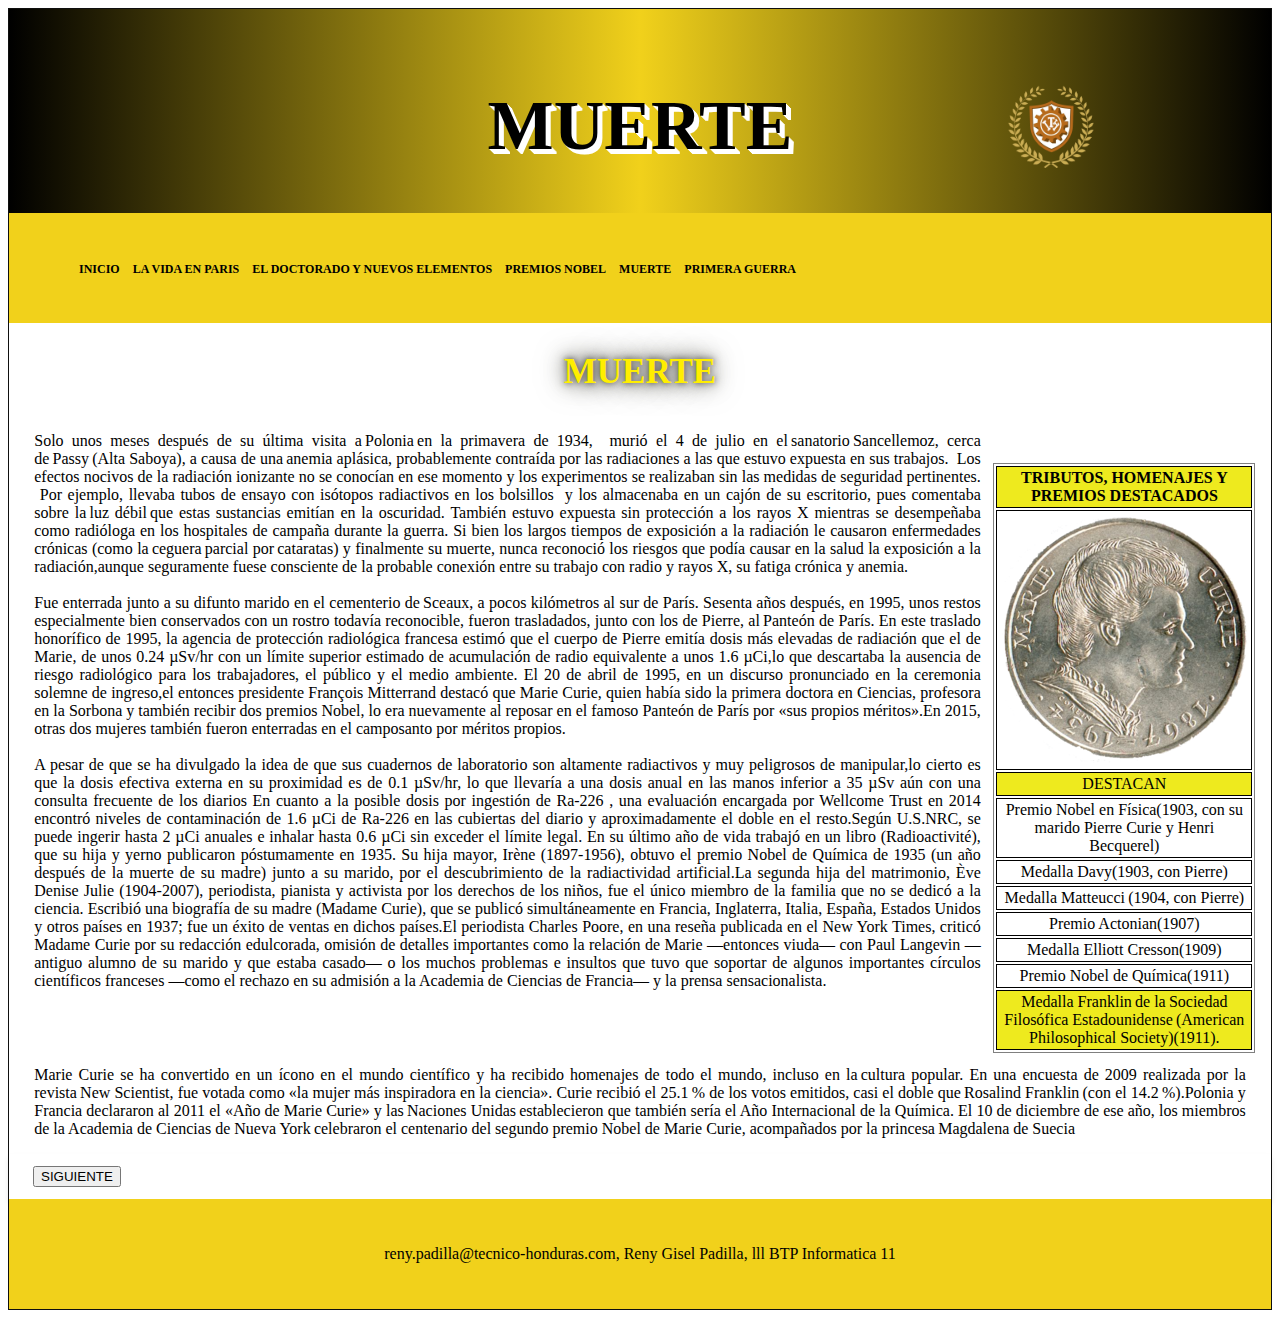
<file: Marie Curie/renypadillapag5.html>
<!DOCTYPE html>
<html lang="en">
<head>
    <meta charset="UTF-8">
    <meta name="viewport" content="width=device-width, initial-scale=1.0">
    <title>PAGINA 5</title>
    <link rel="stylesheet" href="CSS/style.css">
</head>
<body>
     <div class="container1">
        <div class="header">
          
            <h1>MUERTE</h1>
            <img src="CSS/Img/logo.png">
        </div>
        <div class="header-uno">

            <ul>
                <li><a href="index.html">INICIO</a></li>
                <li><a href="renypadillapag2.html">LA VIDA EN PARIS</a></li>
                <li><a href="renypadillapag3.html">EL DOCTORADO Y NUEVOS ELEMENTOS</a></li>
                <li><a href="renypadillapag4.html">PREMIOS NOBEL</a></li>
                <li><a href="renypadillapag5.html">MUERTE</a></li>
                <li><a href="renypadillapag6.html">PRIMERA GUERRA</a></li> 
            </ul>
        </div>
        <div class="main4">
            <h2>MUERTE</h2>
            <p>Solo unos meses después de su última visita a Polonia en la primavera de 1934, ​ murió el 4 de julio en el sanatorio Sancellemoz, cerca de Passy (Alta Saboya), a causa de una anemia aplásica, probablemente contraída por las radiaciones a las que estuvo expuesta en sus trabajos. ​ Los efectos nocivos de la radiación ionizante no se conocían en ese momento y los experimentos se realizaban sin las medidas de seguridad pertinentes. ​ Por ejemplo, llevaba tubos de ensayo con isótopos radiactivos en los bolsillos ​ y los almacenaba en un cajón de su escritorio, pues comentaba sobre la luz débil que estas sustancias emitían en la oscuridad. También estuvo expuesta sin protección a los rayos X mientras se desempeñaba como radióloga en los hospitales de campaña durante la guerra. Si bien los largos tiempos de exposición a la radiación le causaron enfermedades crónicas (como la ceguera parcial por cataratas) y finalmente su muerte, nunca reconoció los riesgos que podía causar en la salud la exposición a la radiación,aunque seguramente fuese consciente de la probable conexión entre su trabajo con radio y rayos X, su fatiga crónica y anemia.<br><br>
            Fue enterrada junto a su difunto marido en el cementerio de Sceaux, a pocos kilómetros al sur de París. Sesenta años después, en 1995, unos restos especialmente bien conservados con un rostro todavía reconocible, fueron trasladados, junto con los de Pierre, al Panteón de París. En este traslado honorífico de 1995, la agencia de protección radiológica francesa estimó que el cuerpo de Pierre emitía dosis más elevadas de radiación que el de Marie, de unos 0.24 µSv/hr con un límite superior estimado de acumulación de radio equivalente a unos 1.6 µCi,lo que descartaba la ausencia de riesgo radiológico para los trabajadores, el público y el medio ambiente. 

El 20 de abril de 1995, en un discurso pronunciado en la ceremonia solemne de ingreso,el entonces presidente François Mitterrand destacó que Marie Curie, quien había sido la primera doctora en Ciencias, profesora en la Sorbona y también recibir dos premios Nobel, lo era nuevamente al reposar en el famoso Panteón de París por «sus propios méritos».En 2015, otras dos mujeres también fueron enterradas en el camposanto por méritos propios.<br><br>A pesar de que se ha divulgado la idea de que sus cuadernos de laboratorio son altamente radiactivos y muy peligrosos de manipular,lo cierto es que la dosis efectiva externa en su proximidad es de 0.1 µSv/hr, lo que llevaría a una dosis anual en las manos inferior a 35 µSv aún con una consulta frecuente de los diarios En cuanto a la posible dosis por ingestión de Ra-226 , una evaluación encargada por Wellcome Trust en 2014 encontró niveles de contaminación de 1.6 µCi de Ra-226 en las cubiertas del diario y aproximadamente el doble en el resto.Según U.S.NRC, se puede ingerir hasta 2 µCi anuales e inhalar hasta 0.6 µCi sin exceder el límite legal. 

En su último año de vida trabajó en un libro (Radioactivité), que su hija y yerno publicaron póstumamente en 1935. 

Su hija mayor, Irène (1897-1956), obtuvo el premio Nobel de Química de 1935 (un año después de la muerte de su madre) junto a su marido, por el descubrimiento de la radiactividad artificial.La segunda hija del matrimonio, Ève Denise Julie (1904-2007), periodista, pianista y activista por los derechos de los niños, fue el único miembro de la familia que no se dedicó a la ciencia. Escribió una biografía de su madre (Madame Curie), que se publicó simultáneamente en Francia, Inglaterra, Italia, España, Estados Unidos y otros países en 1937; fue un éxito de ventas en dichos países.El periodista Charles Poore, en una reseña publicada en el New York Times, criticó Madame Curie por su redacción edulcorada, omisión de detalles importantes como la relación de Marie —entonces viuda— con Paul Langevin —antiguo alumno de su marido y que estaba casado— o los muchos problemas e insultos que tuvo que soportar de algunos importantes círculos científicos franceses —como el rechazo en su admisión a la Academia de Ciencias de Francia— y la prensa sensacionalista.</p>
        </div>
        <div class="table">
        <table>
            <TR>
                <th colspan="4">TRIBUTOS, HOMENAJES Y PREMIOS DESTACADOS</th>
            </TR>
            <TR>
                <td colspan="4"><img src="CSS/Img/moneda.png" width="250px" height="250px"></td>
            </TR>
            <TR>
                <td colspan="4">DESTACAN</td>
            </TR>
            <TR>
                <td colspan="4">Premio Nobel en Física(1903, con su marido Pierre Curie y Henri Becquerel) </td>
            </TR>
            <TR>
                <td colspan="4">Medalla Davy(1903, con Pierre)</td>
            </TR>
            <TR>
                <td colspan="4">Medalla Matteucci (1904, con Pierre)</td>
            </TR>
            <TR>
                <td colspan="4">Premio Actonian(1907)  </td>
            </TR>
            <TR>
                <td colspan="4">Medalla Elliott Cresson(1909) </td>
            </TR>
            <TR>
                <td colspan="4">Premio Nobel de Química(1911)</td>
            </TR>
            <TR>
                <td colspan="4">Medalla Franklin de la Sociedad Filosófica Estadounidense (American Philosophical Society)(1911).</td>
            </TR>
        </table>
        </div>
        <div class="resume7">
            <p>Marie Curie se ha convertido en un ícono en el mundo científico y ha recibido homenajes de todo el mundo, incluso en la cultura popular.​ En una encuesta de 2009 realizada por la revista New Scientist, fue votada como «la mujer más inspiradora en la ciencia». Curie recibió el 25.1 % de los votos emitidos, casi el doble que Rosalind Franklin (con el 14.2 %).​Polonia y Francia declararon al 2011 el «Año de Marie Curie» y las Naciones Unidas establecieron que también sería el Año Internacional de la Química. El 10 de diciembre de ese año, los miembros de la Academia de Ciencias de Nueva York celebraron el centenario del segundo premio Nobel de Marie Curie, acompañados por la princesa Magdalena de Suecia </p>
        </div>
         <div class="contacto">
            <form action="renypadillapag6.html" method="get">
            <button type="submit">SIGUIENTE</button>
        </form>
        </div>
        <div class="footer">
      <p>  reny.padilla@tecnico-honduras.com, Reny Gisel Padilla, lll BTP Informatica 11</p>
     </div> 
    </div>
</body>
</html>
</file>
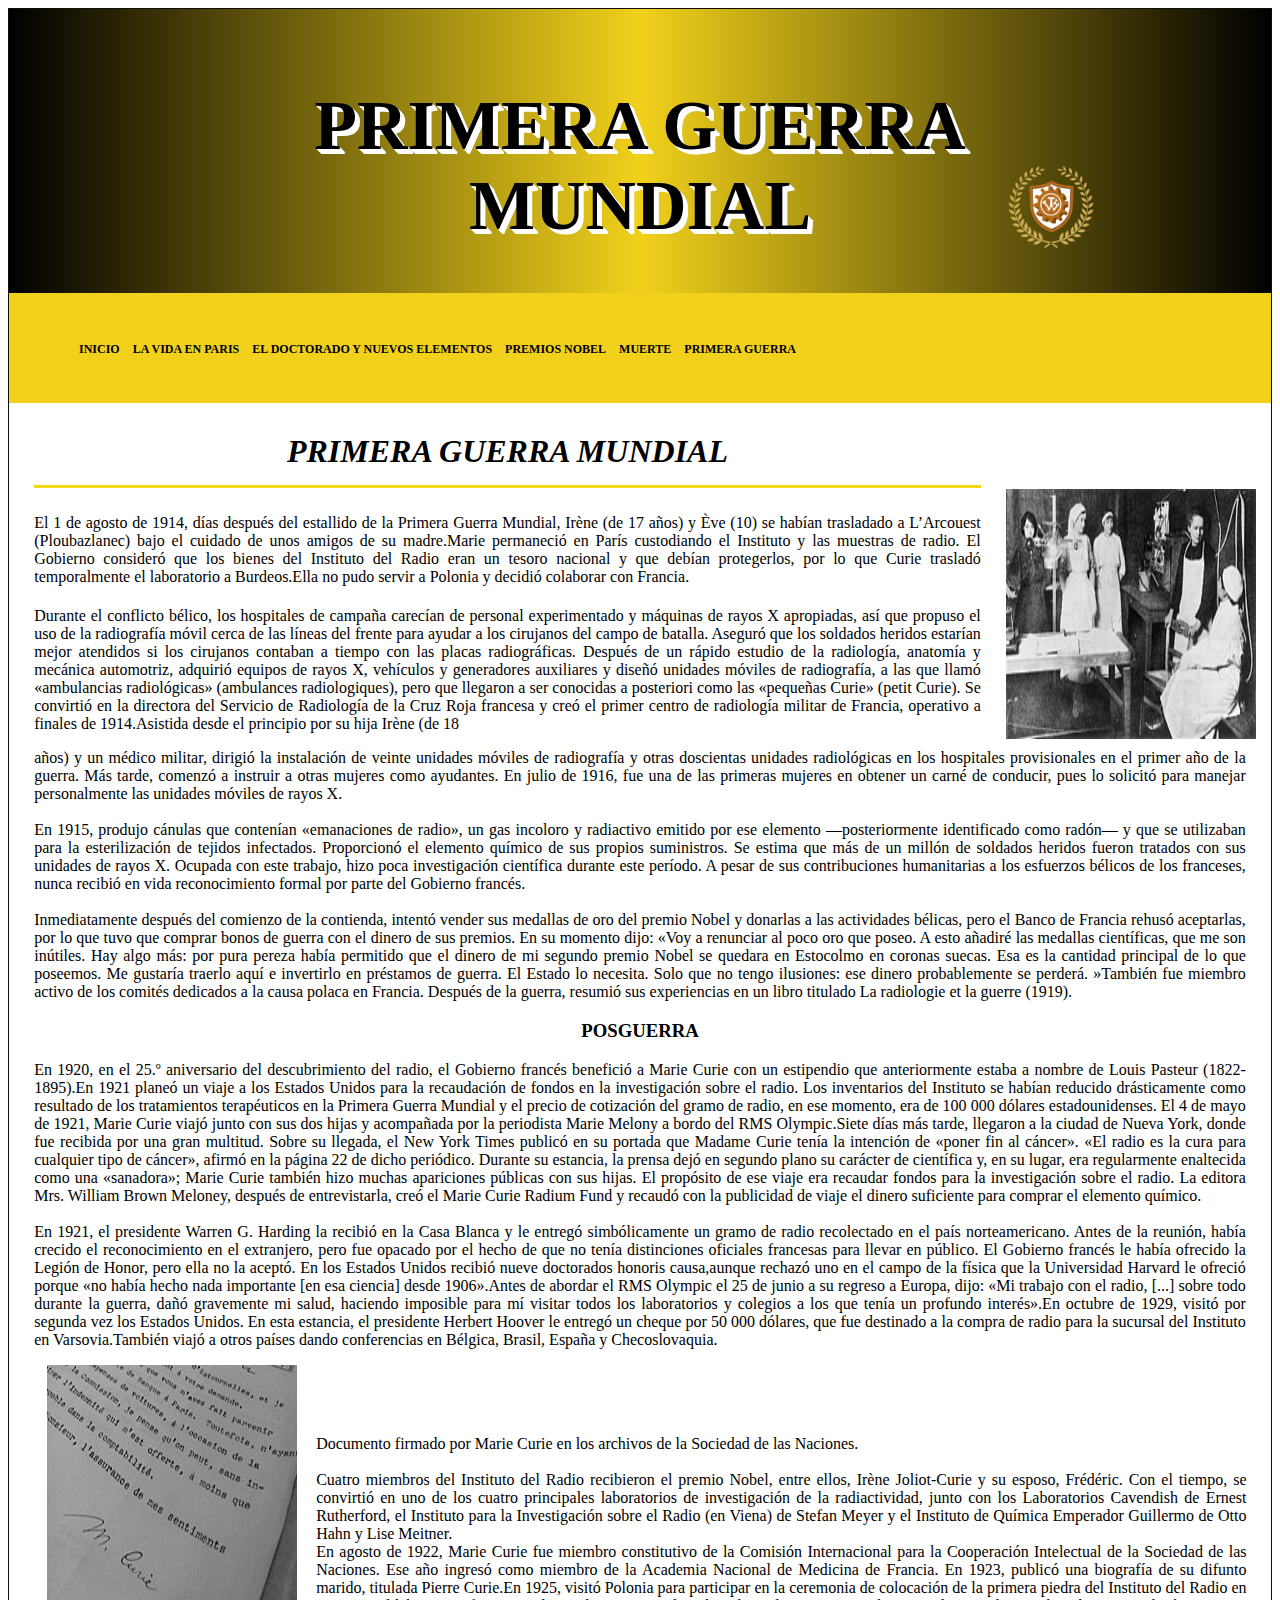
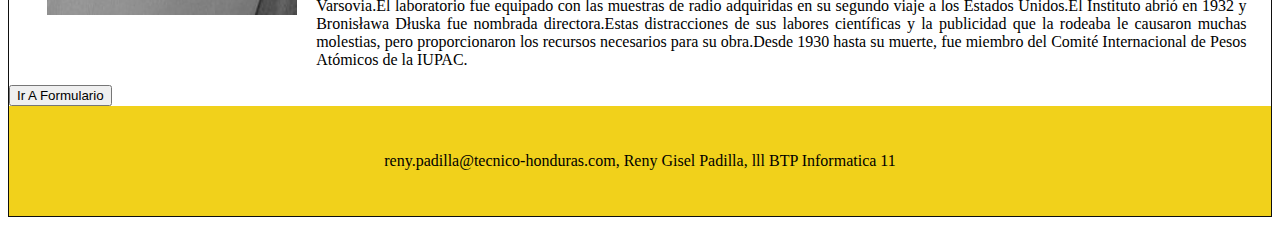
<file: Marie Curie/renypadillapag6.html>
<!DOCTYPE html>
<html lang="en">
<head>
    <meta charset="UTF-8">
    <meta name="viewport" content="width=device-width, initial-scale=1.0">
    <title>PAGINA 6</title>
    <link rel="stylesheet" href="CSS/style.css">
</head>
<body>
    <div class="container1">
        <div class="header">
          
            <h1>PRIMERA GUERRA<br> MUNDIAL</h1>
            <img src="CSS/Img/logo.png">
        </div>
        <div class="header-uno">

            <ul>
                <li><a href="index.html">INICIO</a></li>
                <li><a href="renypadillapag2.html">LA VIDA EN PARIS</a></li>
                <li><a href="renypadillapag3.html">EL DOCTORADO Y NUEVOS ELEMENTOS</a></li>
                <li><a href="renypadillapag4.html">PREMIOS NOBEL</a></li>
                <li><a href="renypadillapag5.html">MUERTE</a></li>
                <li><a href="renypadillapag6.html">PRIMERA GUERRA</a></li> 
            </ul>
        </div>
        <div class="main5">
            <h2>PRIMERA GUERRA MUNDIAL</h2>
            <p>El 1 de agosto de 1914, días después del estallido de la Primera Guerra Mundial, Irène (de 17 años) y Ève (10) se habían trasladado a L’Arcouest (Ploubazlanec) bajo el cuidado de unos amigos de su madre.Marie permaneció en París custodiando el Instituto y las muestras de radio. El Gobierno consideró que los bienes del Instituto del Radio eran un tesoro nacional y que debían protegerlos, por lo que Curie trasladó temporalmente el laboratorio a Burdeos.Ella no pudo servir a Polonia y decidió colaborar con Francia.</p>
        </div>
        <div class="img5">
            <img src="CSS/Img/Curie.jpg" width="250px" height="250px">
        </div>
        <div class="resumen8">
            <p>Durante el conflicto bélico, los hospitales de campaña carecían de personal experimentado y máquinas de rayos X apropiadas, así que propuso el uso de la radiografía móvil cerca de las líneas del frente para ayudar a los cirujanos del campo de batalla. Aseguró que los soldados heridos estarían mejor atendidos si los cirujanos contaban a tiempo con las placas radiográficas. Después de un rápido estudio de la radiología, anatomía y mecánica automotriz, adquirió equipos de rayos X, vehículos y generadores auxiliares y diseñó unidades móviles de radiografía, a las que llamó «ambulancias radiológicas» (ambulances radiologiques), pero que llegaron a ser conocidas a posteriori como las «pequeñas Curie» (petit Curie). Se convirtió en la directora del Servicio de Radiología de la Cruz Roja francesa y creó el primer centro de radiología militar de Francia, operativo a finales de 1914.Asistida desde el principio por su hija Irène (de 18 </p>
        </div>
        <div class="resumen9">
            <p> años) y un médico militar, dirigió la instalación de veinte unidades móviles de radiografía y otras doscientas unidades radiológicas en los hospitales provisionales en el primer año de la guerra. Más tarde, comenzó a instruir a otras mujeres como ayudantes. En julio de 1916, fue una de las primeras mujeres en obtener un carné de conducir, pues lo solicitó para manejar personalmente las unidades móviles de rayos X.<br><br>En 1915, produjo cánulas que contenían «emanaciones de radio», un gas incoloro y radiactivo emitido por ese elemento —posteriormente identificado como radón— y que se utilizaban para la esterilización de tejidos infectados. Proporcionó el elemento químico de sus propios suministros. Se estima que más de un millón de soldados heridos fueron tratados con sus unidades de rayos X. Ocupada con este trabajo, hizo poca investigación científica durante este período. A pesar de sus contribuciones humanitarias a los esfuerzos bélicos de los franceses, nunca recibió en vida reconocimiento formal por parte del Gobierno francés. <br><br>Inmediatamente después del comienzo de la contienda, intentó vender sus medallas de oro del premio Nobel y donarlas a las actividades bélicas, pero el Banco de Francia rehusó aceptarlas, por lo que tuvo que comprar bonos de guerra con el dinero de sus premios. En su momento dijo: «Voy a renunciar al poco oro que poseo. A esto añadiré las medallas científicas, que me son inútiles. Hay algo más: por pura pereza había permitido que el dinero de mi segundo premio Nobel se quedara en Estocolmo en coronas suecas. Esa es la cantidad principal de lo que poseemos. Me gustaría traerlo aquí e invertirlo en préstamos de guerra. El Estado lo necesita. Solo que no tengo ilusiones: ese dinero probablemente se perderá. »También fue miembro activo de los comités dedicados a la causa polaca en Francia. Después de la guerra, resumió sus experiencias en un libro titulado La radiologie et la guerre (1919).</p>
        </div>
        <div class="resumen10">
            <h3>POSGUERRA</h3>
            <p>En 1920, en el 25.º aniversario del descubrimiento del radio, el Gobierno francés benefició a Marie Curie con un estipendio que anteriormente estaba a nombre de Louis Pasteur (1822-1895).En 1921 planeó un viaje a los Estados Unidos para la recaudación de fondos en la investigación sobre el radio. Los inventarios del Instituto se habían reducido drásticamente como resultado de los tratamientos terapéuticos en la Primera Guerra Mundial y el precio de cotización del gramo de radio, en ese momento, era de 100 000 dólares estadounidenses. El 4 de mayo de 1921, Marie Curie viajó junto con sus dos hijas y acompañada por la periodista Marie Melony a bordo del RMS Olympic.Siete días más tarde, llegaron a la ciudad de Nueva York, donde fue recibida por una gran multitud. Sobre su llegada, el New York Times publicó en su portada que Madame Curie tenía la intención de «poner fin al cáncer». «El radio es la cura para cualquier tipo de cáncer», afirmó en la página 22 de dicho periódico. Durante su estancia, la prensa dejó en segundo plano su carácter de científica y, en su lugar, era regularmente enaltecida como una «sanadora»; Marie Curie también hizo muchas apariciones públicas con sus hijas. El propósito de ese viaje era recaudar fondos para la investigación sobre el radio. La editora Mrs. William Brown Meloney, después de entrevistarla, creó el Marie Curie Radium Fund y recaudó con la publicidad de viaje el dinero suficiente para comprar el elemento químico.<br><br>En 1921, el presidente Warren G. Harding la recibió en la Casa Blanca y le entregó simbólicamente un gramo de radio recolectado en el país norteamericano. Antes de la reunión, había crecido el reconocimiento en el extranjero, pero fue opacado por el hecho de que no tenía distinciones oficiales francesas para llevar en público. El Gobierno francés le había ofrecido la Legión de Honor, pero ella no la aceptó. En los Estados Unidos recibió nueve doctorados honoris causa,aunque rechazó uno en el campo de la física que la Universidad Harvard le ofreció porque «no había hecho nada importante [en esa ciencia] desde 1906».Antes de abordar el RMS Olympic el 25 de junio a su regreso a Europa, dijo: «Mi trabajo con el radio, [...] sobre todo durante la guerra, dañó gravemente mi salud, haciendo imposible para mí visitar todos los laboratorios y colegios a los que tenía un profundo interés».En octubre de 1929, visitó por segunda vez los Estados Unidos. En esta estancia, el presidente Herbert Hoover le entregó un cheque por 50 000 dólares, que fue destinado a la compra de radio para la sucursal del Instituto en Varsovia.También viajó a otros países dando conferencias en Bélgica, Brasil, España y Checoslovaquia.         <form action="renypadillaformulario3.html" method="get">
    </p>
        </div>
        <div class="img6">
            <img src="CSS/Img/firmado.jpg" width="250px" height="250px">
            <p>Documento firmado por Marie Curie en los archivos de la Sociedad de las Naciones.<br><br>Cuatro miembros del Instituto del Radio recibieron el premio Nobel, entre ellos, Irène Joliot-Curie y su esposo, Frédéric. Con el tiempo, se convirtió en uno de los cuatro principales laboratorios de investigación de la radiactividad, junto con los Laboratorios Cavendish de Ernest Rutherford, el Instituto para la Investigación sobre el Radio (en Viena) de Stefan Meyer y el Instituto de Química Emperador Guillermo de Otto Hahn y Lise Meitner.<br>En agosto de 1922, Marie Curie fue miembro constitutivo de la Comisión Internacional para la Cooperación Intelectual de la Sociedad de las Naciones. Ese año ingresó como miembro de la Academia Nacional de Medicina de Francia. En 1923, publicó una biografía de su difunto marido, titulada Pierre Curie.En 1925, visitó Polonia para participar en la ceremonia de colocación de la primera piedra del Instituto del Radio en Varsovia.El laboratorio fue equipado con las muestras de radio adquiridas en su segundo viaje a los Estados Unidos.El Instituto abrió en 1932 y Bronisława Dłuska fue nombrada directora.Estas distracciones de sus labores científicas y la publicidad que la rodeaba le causaron muchas molestias, pero proporcionaron los recursos necesarios para su obra.Desde 1930 hasta su muerte, fue miembro del Comité Internacional de Pesos Atómicos de la IUPAC.</p>
        </div>
       <div class="regresar">
     <form action="renypadillaformulario3.html" method="get">
    <button type="submit">Ir A Formulario</button>
</form>
</div>
</a>
        <div class="footer">
            <p>  reny.padilla@tecnico-honduras.com, Reny Gisel Padilla, lll BTP Informatica 11</p>
        </div>
    </div>
</body>
</html>
</file>
<file: Marie Curie/CSS/style.css>
.body{
   font-size: 16px;
 
    
}
.container1 {
    width: 100%;
    margin: 0 auto;
    border: 1px solid #0f0f0f;
    box-sizing: border-box;
    text-align: justify;
    
}
.header {
    background:linear-gradient(to right, #000000, #f1d11b,#000000);
    padding: 30px;
    text-align: center;
    font-family:'Times New Roman', Times, serif;
    font-size: 35px;
}
.header-uno a{
    color: black;
    text-decoration: none;
    font-weight: bold;
}
.header-uno{
    background-color: #f1d11b;
    padding: 30px;
    text-align:left;
    
}
.header-uno ul li{
    display: inline-block;
    margin-right: 9px;
    font-size: 12px;
    font-weight:900;
    

}
.footer {
    background-color: #f1d11b;
    padding: 30px;
    text-align: center;
  
}
.header img{
    height: 100px;
    width: auto;
    display: flex;
  align-items: left;
  margin-top: -130px;
  margin-left: 80%;
    
}
.header h1{
    
    color: #000000;
    text-shadow:
    1px 1px 0 #ffffff,
    2px 2px 0 #ffffff,
    3px 3px 0 #ffffff,
    4px 4px 0 #ffffff,
    5px 5px 0 #ffffff;
}
.header-uno ul li:hover {
    outline: none;
    box-shadow: 0 0 20px rgba(255, 255, 255, 0.7);
    transform: translateY(-3px);
    background-color: rgb(194, 169, 61);
   }
.main h1{
    font-size:35px ;
    font-family:Georgia, 'Times New Roman', Times, serif;
    color: rgb(150, 86, 3);
    text-shadow:
    0 1px 0 #000000,
    0 2px 0 #000000,
    0 3px 0 #000000,
    0 4px 0 #000000,
    0 5px 0 #999,
    0 6px 1px rgba(0,0,0,0.1),
    0 0 5px rgba(0,0,0,0.1),
    0 1px 3px rgba(0,0,0,0.3),
    0 3px 5px rgba(0,0,0,0.2),
    0 5px 10px rgba(0,0,0,0.25),
    0 10px 10px rgba(255, 174, 0, 0.15),
    0 20px 20px rgba(255, 153, 0, 0.15);
    
}
.main p{
    text-align: justify;
    margin-left: 22%;
    width: 55%;
    
   
}
td{
    border: 1px solid rgb(0, 0, 0);
    padding: 2px;
}
th{
    border: 1px solid rgb(0, 0, 0);
    padding: 2px;
}
table{
    width: 100px;
    height: none;
    border-width: 1px;
    border-style:double;
    margin-left: 78%;
    margin-top: -22%;
    text-align: center;
    
}

table tr:nth-child(3) td:nth-child(1){
    background-color: rgb(238, 234, 30);
}
table tr:nth-child(1) th:nth-child(1){
    background-color: rgb(238, 234, 30);
}
table tr:nth-child(10) td:nth-child(1){
    background-color: rgb(238, 234, 30);
}
table tr:nth-child(14) td:nth-child(1){
    background-color: rgb(238, 234, 30);
}
table tr:nth-child(19) td:nth-child(1){
    background-color: rgb(238, 234, 30);
}
.contenido1{
    text-align: justify;
    margin-left: 22%;
    margin-top: -157%;
    width:55%;
}
.resumen{
    text-align: justify;
   width:75%;
   margin-left: 2%;
}

.imgen img{
    margin-top: -12%;
    margin-left: 2%;
}
/*A CONTINUACION LA PAGINA 2*/
.main1{
   text-align: justify;
   width: 75%;
   margin-left: 2%;
   margin-top: 5%;
     
}
.img1{
    margin-left: 79%;
    margin-top: -18%;
}
.contenido2{
   text-align: justify;
   width: 97%;
   margin-left: 2%;  
   margin-top: 1%;
}
.resumen2 h2{
 text-align: center;

}
.resumen2{
    text-align: justify;
   width: 60%;
   margin-left: 38%; 
   margin-top: 5%;
}
.video video{
 margin-left: 2%;
 margin-top: -15%;
}
.res1{
    text-align: justify;
   width: 60%;
   margin-left: 38%; 
   margin-top: -28%; 
}
.res1 p{
    margin-top: 13%;
}
.res2{
    text-align: justify;
   width: 60%;
   margin-left: 38%;  
   
}
.res3{
     text-align: justify;
   width: 97%;
   margin-left: 2%; 
   margin-top: 3%;
 
}
/*A CONTINUACION LA PAGINA 3*/
.main2 h2{
     font-size: 32px;
      font-style: italic;
      border-bottom: 2px solid #f0d90f;
      padding-bottom: 10px;
      margin-top: 40px;
      text-align: center;
}
.main2 p{
   text-align: justify;
   width: 96%;
   margin-left: 2%; 
}
.img2 img{
    margin-left: 5%;
}
.img2 p{
 margin-left: 25%;
 margin-top: -16%;
 width: 70%;
 text-align: justify;
}
.resumen3 p{
    text-align: justify;
    width: 96%;
   margin-left: 2%;
}
.resumen3 img{
     margin-left: 75%;
}
.resumen4{
     text-align: justify;
     margin-left: 2%;
     width: 70%;
     margin-top: -19%;
}
.resumen5{
    text-align: justify;
    width: 96%;
   margin-left: 2%;
   margin-top: 2%;
}
/*A CONTINUACION LA PAGINA 4*/
.main3{
    text-align: justify;
   width: 96%;
   margin-left: 2%;
}
.img3 img{
  margin-left: 3%;

}
.img3 p{
    text-align: justify;
    margin-left: 25%;
    width: 73%;
    margin-top: -15%;
}
.resumen6{
    text-align: justify;
    width: 96%;
   margin-left: 2%;
}
.img4 img{
    margin-left: 75%;
}
.img4 p{
    text-align: justify;
    width: 70%;
   margin-left: 2%;
   margin-top: -18%;
}
/*A CONTINUACION LA PAGINA 5*/
.main4 h2{
    font-size: 35px;
      color: rgb(255, 238, 0);
      text-shadow:
        0 0 5px rgb(112, 112, 104),
        0 0 10px rgb(112, 112, 109),
        0 0 20px rgb(112, 112, 104),
        0 0 30px rgb(112, 112, 104);
      margin-bottom: 40px;
      text-align: center;
}
.main4 p{
    text-align: justify;
   width: 75%;
   margin-left: 2%;
}
.table table{
    width: 100px;
    height: none;
    border-width: 1px;
    border-style:double;
    margin-left: 78%;
    margin-top: -43%;
    text-align: center;
}
.table th{
     border: 1px solid rgb(0, 0, 0);
    padding: 2px;
}
.table td{
border: 1px solid rgb(0, 0, 0);
    padding: 2px;
}
.resume7 p{
     text-align: justify;
   width: 96%;
   margin-left: 2%;
   margin-top: 1%;
}
/* A CONTINUACION LA PAGINA 6*/
.main5{
    text-align: justify;
    margin-left: 2%;
    width: 75%;
}
.main5 h2{
    font-size: 32px;
      font-style: italic;
      border-bottom: 3px solid #f0d90f;
      padding-bottom: 15px;
      margin-top: 30px;
      text-align: center;
}
.img5{
    margin-left: 79%;
    margin-top: -9%;
}
.resumen8{
    text-align: justify;
    margin-left: 2%;
    width: 75%;
    margin-top: -12%;
}
.resumen9{
    text-align: justify;
    margin-left: 2%;
    width: 96%;
   
}
.resumen10{
    text-align: justify;
    margin-left: 2%;
    width: 96%;
}
.resumen10 h3{
    text-align: center;
}
.img6{
    margin-left: 3%;
}
.img6 p{
    margin-left: 22%;
    width: 76%;
    text-align: justify;
    margin-top: -15%;
}
.contacto{
   
                 
    padding: 12px 24px;     
    border: none;           
    font-size: 16px;          
    cursor: pointer;           
    transition: background-color 0.3s ease; 
    box-shadow: 0 4px 6px rgba(0, 0, 0, 0.1);
}
/* A CONTINUACION EL FORMULARIO*/
 .container5 {
        
    font-family: 'Segoe UI', Tahoma, Geneva, Verdana, sans-serif;
    background: linear-gradient(135deg, #74ebd5, #ACB6E5);
 
        }




@media (max-width: 768px){
    .container1{
        padding: 10px;
    }
    input, select, textarea, button{
        font-size: 14px;
    }
}
</file>
